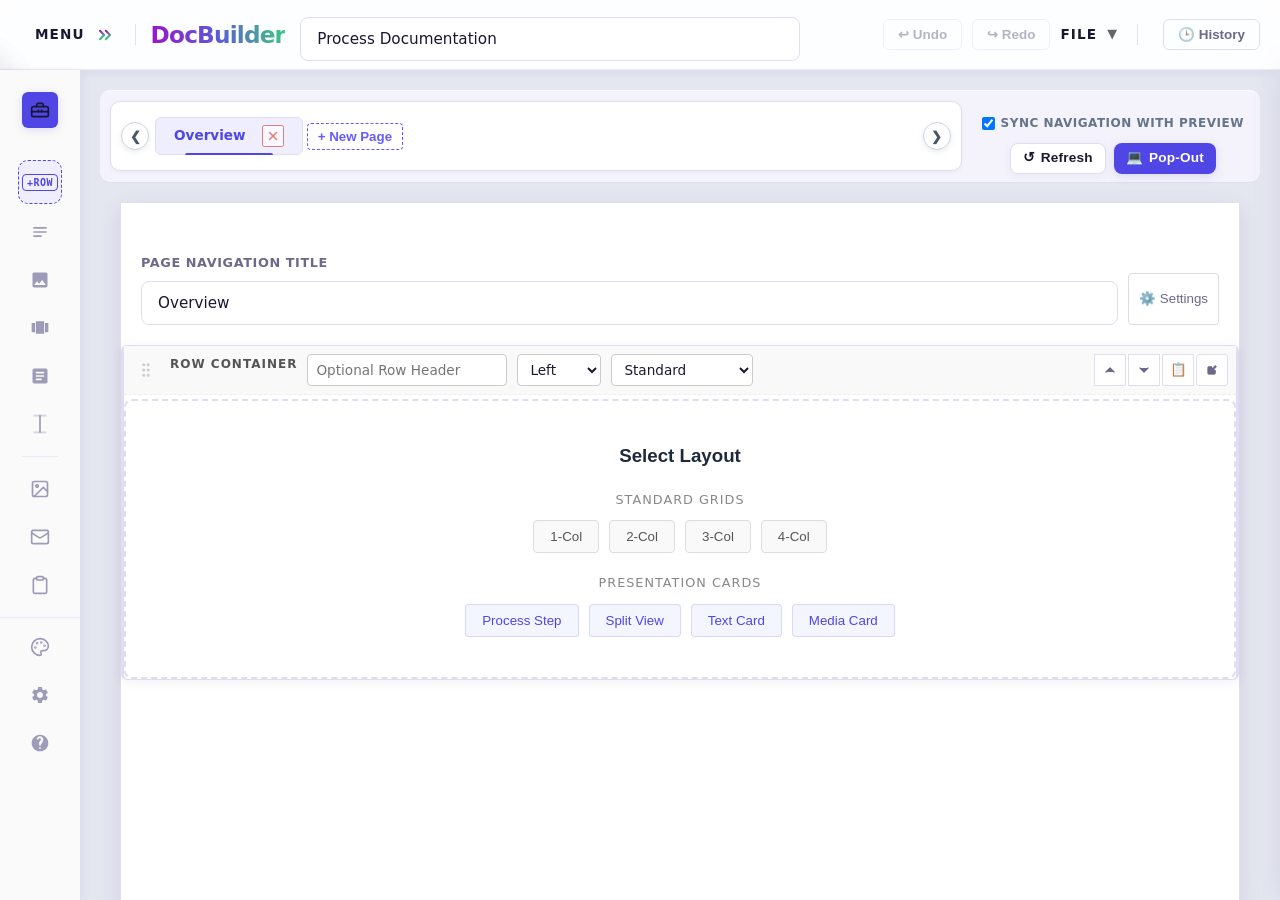
<file: index.html>
<!DOCTYPE html>
<html lang="en">

<head>
    <meta charset="UTF-8">
    <title>DocBuilder - v7.17.1</title>
    <link rel="stylesheet" href="css/congen.css">
    <style>
        /* --- Modern File Dropdown Styles --- */
        .file-menu-dropdown {
            position: relative;
            display: inline-block;
        }

        .file-dropdown-content {
            display: none;
            position: absolute;
            right: 0;
            top: 100%;
            background-color: #ffffff;
            min-width: 240px;
            z-index: 6500;
            box-shadow: 0 12px 36px rgba(0, 0, 0, 0.15), 0 0 0 1px rgba(0, 0, 0, 0.05);
            border-radius: 10px;
            padding: 8px;
            margin-top: 12px;
            font-family: 'Inter', -apple-system, sans-serif;
        }

        .file-dropdown-content::before {
            content: '';
            position: absolute;
            top: -15px;
            left: 0;
            width: 100%;
            height: 15px;
            background: transparent;
        }

        .file-menu-dropdown:hover .file-dropdown-content,
        .file-menu-dropdown:focus-within .file-dropdown-content,
        .file-dropdown-content.show {
            display: flex;
            flex-direction: column;
            gap: 2px;
            animation: dropFade 0.2s cubic-bezier(0.16, 1, 0.3, 1) forwards;
        }

        .file-dropdown-content button {
            display: flex;
            align-items: center;
            gap: 12px;
            width: 100%;
            padding: 12px 16px;
            background: transparent;
            border: none;
            border-radius: 6px;
            text-align: left;
            font-size: 0.9rem;
            font-weight: 500;
            color: #334155;
            cursor: pointer;
            transition: all 0.15s ease;
        }

        .file-dropdown-content button:hover {
            background-color: #f1f5f9;
            color: var(--brand, #4f46e5);
            transform: translateX(2px);
        }

        .file-dropdown-content hr {
            margin: 6px 0;
            border: none;
            border-top: 1px solid #e2e8f0;
        }

        .file-dropdown-content button.danger-item {
            color: #ef4444;
        }

        .file-dropdown-content button.danger-item:hover {
            background-color: #fef2f2;
            color: #dc2626;
        }

        @keyframes dropFade {
            from {
                opacity: 0;
                transform: translateY(-10px);
            }

            to {
                opacity: 1;
                transform: translateY(0);
            }
        }

        .help-modal-button-container {
            display: flex;
            justify-content: space-between;
            align-items: center;
            gap: 15px;
            width: 100%;
            margin-top: 20px;
        }
    </style>

    <link rel="manifest" href="manifest.json">
    <meta name="theme-color" content="#2a14b4">

    <script>
        if ('serviceWorker' in navigator) {
            window.addEventListener('load', () => {
                navigator.serviceWorker.register('./sw.js')
                    .then(registration => {
                        console.log('DocBuilder ServiceWorker registered with scope:', registration.scope);
                    })
                    .catch(error => {
                        console.error('ServiceWorker registration failed:', error);
                    });
            });
        }
    </script>
</head>

<body>

    <div id="settingsOverlay" class="settings-overlay" onclick="toggleSettingsDrawer()"></div>
    <div id="settingsDrawer" class="settings-drawer">
        <div class="drawer-header">
            <span class="drawer-title">Workspace Settings</span>
            <button class="drawer-close" onclick="toggleSettingsDrawer()">×</button>
        </div>
        <div class="drawer-body"></div>
    </div>

    <div class="app-layout">
        <!-- LEFT SIDEBAR (3-Zone Architecture: Build, Libraries & Tray, Design & System) -->
        <aside class="left-sidebar">

            <div class="sidebar-toolbox">
                <div class="toolbox-header">
                    <div class="toolbox-icon-box">
                        <svg viewBox="0 0 24 24" width="20" height="20" fill="none" stroke="currentColor"
                            stroke-width="2" stroke-linecap="round" stroke-linejoin="round">
                            <path d="M16 8V6a2 2 0 0 0-2-2h-4a2 2 0 0 0-2 2v2" />
                            <rect x="2" y="8" width="20" height="12" rx="2" ry="2" />
                            <path d="M2 14h20" />
                            <path d="M10 12v2" />
                            <path d="M14 12v2" />
                        </svg>
                    </div>
                    <div class="toolbox-title-wrapper">
                        <span class="toolbox-title">WORKSPACE</span>
                        <span class="toolbox-subtitle">Build &amp; Manage</span>
                    </div>
                </div>

                <!-- ZONE 1: BUILD (Row Container + Draggable Content Blocks) -->
                <div class="toolbox-items">
                    <div class="sidebar-section-label">Build</div>
                    <button class="toolbox-item btn-add-row"
                        onclick="window.ConGenAPI.addRow(window.ConGenState.activePageId)" title="Add Row Container (Click to insert)">
                        <span class="icon">
                            <div
                                style="font-family: monospace; font-weight: 900; letter-spacing: 0.5px; font-size: 10px; border: 1.5px solid currentColor; padding: 2px 4px; border-radius: 4px;">
                                +ROW</div>
                        </span>
                        <span class="btn-label">+ Add Row</span>
                    </button>
                    <button class="toolbox-item" draggable="true" ondragstart="window.ConGenUI.startDrag(event, 'text')"
                        title="Drag to add Text Block">
                        <span class="icon">
                            <svg viewBox="0 0 24 24" width="20" height="20" fill="currentColor">
                                <path d="M4 6h16v2H4zm0 5h16v2H4zm0 5h10v2H4z" />
                            </svg>
                        </span>
                        <span class="btn-label">Text Block</span>
                    </button>
                    <button class="toolbox-item" draggable="true"
                        ondragstart="window.ConGenUI.startDrag(event, 'image')" title="Drag to add Image Block">
                        <span class="icon">
                            <svg viewBox="0 0 24 24" width="20" height="20" fill="currentColor">
                                <path
                                    d="M21 19V5c0-1.1-.9-2-2-2H5c-1.1 0-2 .9-2 2v14c0 1.1.9 2 2 2h14c1.1 0 2-.9 2-2zM8.5 13.5l2.5 3.01L14.5 12l4.5 6H5l3.5-4.5z" />
                            </svg>
                        </span>
                        <span class="btn-label">Image Block</span>
                    </button>
                    <button class="toolbox-item" draggable="true"
                        ondragstart="window.ConGenUI.startDrag(event, 'slideshow')" title="Drag to add Slideshow Gallery">
                        <span class="icon">
                            <svg viewBox="0 0 24 24" width="20" height="20" fill="currentColor">
                                <path d="M7 19h10V4H7v15zm-5-2h4V6H2v11zM18 6v11h4V6h-4z" />
                            </svg>
                        </span>
                        <span class="btn-label">Slideshow</span>
                    </button>
                    <button class="toolbox-item" draggable="true"
                        ondragstart="window.ConGenUI.startDrag(event, 'button')" title="Drag to add Navigation Button">
                        <span class="icon">
                            <svg viewBox="0 0 24 24" width="20" height="20" fill="currentColor">
                                <path
                                    d="M19 3H5c-1.1 0-2 .9-2 2v14c0 1.1.9 2 2 2h14c1.1 0 2-.9 2-2V5c0-1.1-.9-2-2-2zm-5 14H7v-2h7v2zm3-4H7v-2h10v2zm0-4H7V7h10v2z" />
                            </svg>
                        </span>
                        <span class="btn-label">Button Link</span>
                    </button>
                    <button class="toolbox-item" draggable="true"
                        ondragstart="window.ConGenUI.startDrag(event, 'spacer')" title="Drag to add Spacer or Divider Line">
                        <span class="icon">
                            <svg viewBox="0 0 24 24" width="20" height="20" fill="none" stroke="currentColor"
                                stroke-width="2" stroke-linecap="round" stroke-linejoin="round">
                                <path d="M5 2h14" opacity="0.4" />
                                <path d="M12 2v20" />
                                <path d="M5 22h14" opacity="0.4" />
                            </svg>
                        </span>
                        <span class="btn-label">Spacer / Line</span>
                    </button>

                    <!-- ZONE 2: LIBRARIES & TRAY -->
                    <div class="sidebar-section-divider"></div>
                    <div class="sidebar-section-label">Libraries &amp; Tray</div>

                    <button id="btn-hub-assets" class="toolbox-item" onclick="window.AssetManagerUI.toggle()" title="Asset Library (Images)">
                        <span class="icon">
                            <svg viewBox="0 0 24 24" width="20" height="20" fill="none" stroke="currentColor" stroke-width="2" stroke-linecap="round" stroke-linejoin="round">
                                <rect x="3" y="3" width="18" height="18" rx="2" ry="2"></rect>
                                <circle cx="8.5" cy="8.5" r="1.5"></circle>
                                <polyline points="21 15 16 10 5 21"></polyline>
                            </svg>
                        </span>
                        <span class="btn-label">Asset Library</span>
                    </button>
                    <button id="btn-hub-email-templates" class="toolbox-item" onclick="window.EmailTemplateManagerUI.toggle()" title="Email Templates">
                        <span class="icon">
                            <svg viewBox="0 0 24 24" width="20" height="20" fill="none" stroke="currentColor" stroke-width="2" stroke-linecap="round" stroke-linejoin="round">
                                <rect width="20" height="16" x="2" y="4" rx="2"/>
                                <path d="m22 7-8.97 5.7a1.94 1.94 0 0 1-2.06 0L2 7"/>
                            </svg>
                        </span>
                        <span class="btn-label">Email Templates</span>
                    </button>
                    <button id="btn-hub-clipboard" class="toolbox-item" onclick="window.ClipboardUI.toggle()" title="Docking Tray (Clipboard)">
                        <span class="icon" style="position: relative;">
                            <svg viewBox="0 0 24 24" width="20" height="20" fill="none" stroke="currentColor" stroke-width="2" stroke-linecap="round" stroke-linejoin="round">
                                <path d="M16 4h2a2 2 0 0 1 2 2v14a2 2 0 0 1-2 2H6a2 2 0 0 1-2-2V6a2 2 0 0 1 2-2h2"></path>
                                <rect x="8" y="2" width="8" height="4" rx="1" ry="1"></rect>
                            </svg>
                            <span id="clipboard-badge"
                                style="display:none; position:absolute; top:-6px; right:-8px; background:var(--danger); color:white; font-size:10px; font-weight:bold; border-radius:50%; width:16px; height:16px; align-items:center; justify-content:center;">0</span>
                        </span>
                        <span class="btn-label">Docking Tray</span>
                    </button>
                </div>

                <!-- ZONE 3: DESIGN & SYSTEM -->
                <div class="sidebar-footer">
                    <div class="sidebar-section-label">Design &amp; System</div>
                    <button id="btn-hub-output-themes" class="sidebar-footer-btn" onclick="window.OutputThemeManagerUI.toggle()" title="Document Design (Output Theme, Layout &amp; CSS)">
                        <span class="icon">
                            <svg viewBox="0 0 24 24" width="20" height="20" fill="none" stroke="currentColor" stroke-width="2" stroke-linecap="round" stroke-linejoin="round">
                                <circle cx="13.5" cy="6.5" r=".5"></circle>
                                <circle cx="17.5" cy="10.5" r=".5"></circle>
                                <circle cx="8.5" cy="7.5" r=".5"></circle>
                                <circle cx="6.5" cy="12.5" r=".5"></circle>
                                <path d="M12 2C6.5 2 2 6.5 2 12s4.5 10 10 10c.926 0 1.648-.746 1.648-1.688 0-.437-.18-.835-.437-1.125-.29-.289-.438-.652-.438-1.125a1.64 1.64 0 0 1 1.668-1.668h1.996c3.051 0 5.555-2.503 5.555-5.554C21.965 6.012 17.461 2 12 2z"></path>
                            </svg>
                        </span>
                        <span class="btn-label">Document Design</span>
                    </button>
                    <button id="btn-hub-settings" class="sidebar-footer-btn" onclick="toggleSettingsDrawer()" title="Workspace Settings (Editor Theme &amp; Diagnostics)">
                        <span class="icon">
                            <svg viewBox="0 0 24 24" width="20" height="20" fill="currentColor">
                                <path
                                    d="M19.14,12.94c0.04-0.3,0.06-0.61,0.06-0.94c0-0.32-0.02-0.64-0.06-0.94l2.03-1.58c0.18-0.14,0.23-0.41,0.12-0.61 l-1.92-3.32c-0.12-0.22-0.37-0.29-0.59-0.22l-2.39,0.96c-0.5-0.38-1.03-0.7-1.62-0.94L14.4,2.81c-0.04-0.24-0.24-0.41-0.48-0.41 h-3.84c-0.24,0-0.43,0.17-0.47,0.41L9.25,5.35C8.66,5.59,8.12,5.92,7.63,6.29L5.24,5.33c-0.22-0.08-0.47,0-0.59,0.22L2.73,8.87 C2.62,9.08,2.66,9.34,2.86,9.48l2.03,1.58C4.84,11.36,4.8,11.69,4.8,12s0.02,0.64,0.06,0.94l-2.03,1.58 c-0.18,0.14-0.23,0.41-0.12,0.61l1.92,3.32c0.12,0.22,0.37,0.29,0.59,0.22l2.39-0.96c0.5,0.38,1.03,0.7,1.62,0.94l0.36,2.54 c0.05,0.24,0.24,0.41,0.48,0.41h3.84c0.24,0,0.43-0.17,0.47-0.41l0.36-2.54c0.59-0.24,1.13-0.56,1.62-0.94l2.39,0.96 c0.22,0.08,0.47,0,0.59-0.22l1.92-3.32c0.12-0.22,0.07-0.49-0.12-0.61L19.14,12.94z M12,15.6c-1.98,0-3.6-1.62-3.6-3.6 s1.62-3.6,3.6-3.6s3.6,1.62,3.6,3.6S13.98,15.6,12,15.6z" />
                            </svg>
                        </span>
                        <span class="btn-label">Workspace Settings</span>
                    </button>
                    <button id="btn-hub-help" class="sidebar-footer-btn" onclick="openHelpModal()" title="Help &amp; Quick Start">
                        <span class="icon">
                            <svg viewBox="0 0 24 24" width="20" height="20" fill="currentColor">
                                <path
                                    d="M12 2C6.48 2 2 6.48 2 12s4.48 10 10 10 10-4.48 10-10S17.52 2 12 2zm1 17h-2v-2h2v2zm2.07-7.75l-.9.92C13.45 12.9 13 13.5 13 15h-2v-3.5c0-.55.22-1.05.59-1.42l1.2-1.2c.3-.3.49-.7.49-1.12 0-.88-.72-1.6-1.6-1.6s-1.6.72-1.6 1.6H8c0-2.21 1.79-4 4-4s4 1.79 4 4c0 .88-.36 1.68-.93 2.25z" />
                            </svg>
                        </span>
                        <span class="btn-label">Help &amp; Guide</span>
                    </button>
                </div>
            </div>
        </aside>

        <!-- TOP NAVBAR -->
        <nav class="top-navbar">
            <div class="nav-left">
                <div class="sidebar-header">
                    <div id="master-nav-toggle"
                        style="display:flex; align-items:center; gap:10px; cursor:pointer; padding-right:20px; margin-right:15px; border-right:1px solid var(--border-glass, rgba(0,0,0,0.1));">
                        <span class="menu-label-text">MENU</span>
                        <svg id="sidebarToggle" viewBox="0 0 24 24" width="20" height="20" fill="none"
                            stroke="url(#concordiaGrad)" stroke-width="2.5" stroke-linecap="round"
                            stroke-linejoin="round" style="transition: transform 0.3s ease;">
                            <defs>
                                <linearGradient id="concordiaGrad" x1="0%" y1="0%" x2="100%" y2="0%"
                                    gradientTransform="rotate(75)">
                                    <stop offset="0%" stop-color="#9f11c7" />
                                    <stop offset="100%" stop-color="#3dcc7d" />
                                </linearGradient>
                            </defs>
                            <polyline points="13 17 18 12 13 7"></polyline>
                            <polyline points="6 17 11 12 6 7"></polyline>
                        </svg>
                    </div>
                    <span class="brand-logo-text">DocBuilder</span>

                </div>
                <input type="text" id="docTitle" class="doc-title-input" placeholder="Documentation Title">
            </div>
            <div class="nav-right">
                <button id="btn-undo" class="btn-nav btn-ghost" onclick="window.HistoryManager.undo()"
                    title="Undo (Ctrl+Z)">↩ Undo</button>
                <button id="btn-redo" class="btn-nav btn-ghost" onclick="window.HistoryManager.redo()"
                    title="Redo (Ctrl+Y)">↪ Redo</button>
                <div id="file-menu-dropdown" class="file-menu-dropdown"
                    style="padding-right:20px; margin-right:15px; border-right:1px solid var(--border-glass, rgba(0,0,0,0.1));">
                    <div style="display:flex; align-items:center; gap:10px; cursor:pointer;"
                        onclick="document.getElementById('file-dropdown-content').classList.toggle('show')">
                        <span class="menu-label-text">File</span>
                        <span style="font-size: 0.8rem; color: #666;">▼</span>
                    </div>
                    <div id="file-dropdown-content" class="file-dropdown-content">
                        <button onclick="window.clearProgress()">📄 New Workspace</button>
                        <button onclick="window.openAndImportFile()">📂 Open / Import</button>
                        <hr>
                        <button onclick="window.saveProgress(false)">💾 Save (Sync to Storage)</button>
                        <button onclick="window.exportManual()">📤 Export Document (HTML)</button>
                        <button onclick="window.exportJSON()">📦 Backup Workspace (JSON)</button>
                    </div>
                </div>
                <button class="btn-nav btn-ghost" onclick="window.HistoryUI.toggle()" title="Version History">🕒
                    History</button>
            </div>
        </nav>

        <!-- MAIN CANVAS -->
        <main class="main-canvas">
            <div class="canvas-container">

                <!-- Utilities that existed previously, grouped at top -->





                <!-- Tabs header, Sync Toggle & Preview Actions -->
                <div class="tabs-container">
                    <div class="tabs-scroll-wrapper">
                        <button class="tab-scroll-btn tab-scroll-left" onclick="document.getElementById('tabs-header').scrollBy({ left: -200, behavior: 'smooth' });">❮</button>
                        <div class="tabs-header" id="tabs-header"
                            style="border: none; margin-bottom: 0; flex-grow: 1; overflow-x: auto; scrollbar-width: none; -ms-overflow-style: none;">
                            <!-- Tabs will be loaded dynamically here -->
                        </div>
                        <button class="tab-scroll-btn tab-scroll-right" onclick="document.getElementById('tabs-header').scrollBy({ left: 200, behavior: 'smooth' });">❯</button>
                    </div>
                    <style>
                        .tabs-header::-webkit-scrollbar {
                            display: none;
                        }

                        .tab-scroll-btn {
                            position: relative;
                            flex-shrink: 0;
                            background: #ffffff;
                            border: 1px solid #cbd5e1;
                            border-radius: 50%;
                            width: 28px;
                            height: 28px;
                            display: flex;
                            align-items: center;
                            justify-content: center;
                            cursor: pointer;
                            box-shadow: 0 2px 6px rgba(0,0,0,0.08);
                            color: #475569;
                            font-weight: bold;
                            transition: all 0.2s ease;
                            top: auto;
                            transform: none;
                        }

                        .tab-scroll-btn:hover {
                            background: var(--brand, #4338ca);
                            border-color: var(--brand, #4338ca);
                            color: #ffffff;
                            box-shadow: 0 4px 10px rgba(0,0,0,0.15);
                        }
                    </style>
                    <div class="preview-controls-wrapper" style="display: flex; flex-direction: column; align-items: center; gap: 10px; padding-right: 16px; flex-shrink: 0;">
                        <label style="display: flex; align-items: center; gap: 6px; cursor: pointer; font-size: 0.75rem; font-weight: 800; color: #64748b; text-transform: uppercase; letter-spacing: 0.5px;">
                            <input type="checkbox" id="navSyncToggle" checked style="margin: 0; cursor: pointer;">
                            SYNC NAVIGATION WITH PREVIEW
                        </label>
                        
                        <div style="display: flex; gap: 8px;">
                            <button class="btn btn-secondary" onclick="window.updatePreview()" style="display: flex; align-items: center; gap: 6px; padding: 6px 12px; font-size: 0.85rem;">
                                <span>↺</span> Refresh
                            </button>
                            <button class="btn btn-primary" onclick="window.openPopoutPreview()" style="display: flex; align-items: center; gap: 6px; padding: 6px 12px; font-size: 0.85rem;">
                                <span>💻</span> Pop-Out
                            </button>
                        </div>
                    </div>
                </div>

                <!-- Main Content Pages -->
                <div id="pages-container"></div>

                <!-- Preview Frame Container -->
                <div class="preview-container">
                    <div class="preview-header">
                        <h2 style="margin: 0; color: #666;">Live Preview</h2>
                    </div>
                    <iframe id="previewFrame" title="Live Preview"></iframe>
                </div>
            </div>
        </main>
    </div>

    <!-- Help Modal -->
    <div id="helpModal" class="bug-modal-overlay" style="display: none;">
        <div class="bug-modal-content" style="max-width: 640px;">
            <h2 style="margin-top: 0; color: #1e293b;">DocBuilder Quick Start Guide</h2>
            <ul style="color: #334155; line-height: 1.65; padding-left: 20px; font-size: 0.93rem;">
                <li style="margin-bottom: 8px;"><strong>1. Build Pages &amp; Rows:</strong> Click <code>+ New Page</code> in the top tab bar to add sections, and click <code>+ Add Row</code> in the left <strong>Build</strong> menu to insert a 12-column grid container. Use a row's <code>⚙️</code> button to adjust column layouts and vertical spacing.</li>
                <li style="margin-bottom: 8px;"><strong>2. Drag Content Blocks:</strong> Drag <strong>Text</strong>, <strong>Image</strong>, <strong>Slideshow</strong>, <strong>Button Link</strong>, or <strong>Spacer / Line</strong> blocks from the <strong>Build</strong> zone into any row slot. Blocks displaced during column layout changes are automatically saved to the <strong>Docking Tray</strong>.</li>
                <li style="margin-bottom: 8px;"><strong>3. Manage Libraries:</strong> Use <strong>Asset Library</strong> to manage deduplicated project images and <strong>Email Templates</strong> to build interactive <code>mailto:</code> cards.</li>
                <li style="margin-bottom: 8px;"><strong>4. Document Design &amp; Export:</strong> Open <strong>Document Design</strong> to switch between Standard Document and 16:9 Presentation Deck modes, choose Left Sidebar or Bottom Floating Dock navigation, customize typography/colors/CSS, and export via <strong>File → Export Document (HTML)</strong>.</li>
            </ul>
            <div style="background: #f0f4f8; border-left: 4px solid var(--brand, #4f46e5); padding: 14px 16px; margin: 18px 0; border-radius: 0 6px 6px 0;">
                <strong style="color: #1e293b;">💡 Need Diagnostics or Test Data?</strong><br>
                <span style="font-size: 0.88em; color: #475569;">Open <strong>Workspace Settings (⚙️) → Developer &amp; Diagnostics</strong> to load the Master Test Document or run storage maintenance.</span>
            </div>
            <div class="help-modal-button-container">
                <div style="display: flex; gap: 10px;">
                    <button id="btn-report-bug" class="btn btn-bug-report" onclick="closeHelpModal(); openBugModal();"
                        style="padding: 10px 20px; margin: 0;">🐞 Report a Bug</button>
                </div>
                <button class="btn btn-save" onclick="closeHelpModal()">Close Guide</button>
            </div>
        </div>
    </div>

    <!-- Bug Report Modal -->
    <div id="bugModal" class="bug-modal-overlay" style="display: none;">
        <div class="bug-modal-content">
            <div id="bug-step-1">
                <h2 style="margin-top: 0; color: #2c3e50;">Report a Bug</h2>
                <p style="color: #666; font-size: 0.9rem;">Please describe the issue you encountered.</p>
                <div style="margin-bottom: 15px;">
                    <label style="display: block; font-weight: bold; margin-bottom: 5px;">Bug Title:</label>
                    <input type="text" id="bugTitle"
                        style="width: 100%; padding: 8px; border: 1px solid #ccc; border-radius: 4px;"
                        placeholder="Short summary of the issue">
                </div>
                <div style="margin-bottom: 15px;">
                    <label style="display: block; font-weight: bold; margin-bottom: 5px;">Description:</label>
                    <textarea id="bugDescription"
                        style="width: 100%; padding: 8px; border: 1px solid #ccc; border-radius: 4px; min-height: 80px;"
                        placeholder="Detailed explanation..."></textarea>
                </div>
                <div style="margin-bottom: 15px;">
                    <label style="display: block; font-weight: bold; margin-bottom: 5px;">Steps to Reproduce:</label>
                    <textarea id="bugSteps"
                        style="width: 100%; padding: 8px; border: 1px solid #ccc; border-radius: 4px; min-height: 80px;"
                        placeholder="1. Go to...\n2. Click on..."></textarea>
                </div>
                <div style="display: flex; justify-content: flex-end; gap: 10px;">
                    <button class="btn" onclick="closeBugModal()" style="background: #95a5a6;">Cancel</button>
                    <button class="btn" onclick="handleBugSubmit()" style="background: #e74c3c; color: white;">Submit
                        Report</button>
                </div>
            </div>
            <div id="bug-step-2" style="display: none; text-align: center;">
                <h2 style="margin-top: 0; color: #27ae60;">Report Generated!</h2>
                <p style="color: #666; font-size: 1rem; margin-bottom: 20px;">Your bug report has been downloaded as a
                    securely packaged <strong>.json</strong> file.</p>
                <div
                    style="background: #f8f9fa; border: 1px dashed #ccc; padding: 15px; border-radius: 6px; margin-bottom: 20px;">
                    <strong>Next Steps:</strong><br>
                    Please email the downloaded file to:<br>
                    <a href="mailto:aarontrent@aarontrent.us"
                        style="color: #3498db; font-weight: bold; font-size: 1.1em;">aarontrent@aarontrent.us</a>
                </div>
                <button class="btn btn-save" onclick="closeBugModal()" style="width: 100%;">Close</button>
            </div>
        </div>
    </div>

    <!-- Floating Row Properties Menu -->
    <div class="floating-properties-menu">
        <div class="floating-menu-header">
            <span class="floating-menu-title">BLOCK PROPERTIES</span>
            <span class="btn-close-floating">✖</span>
        </div>
        <div class="floating-menu-body">
            <div class="property-group">
                <label>COLUMN SPAN</label>
                <div class="grid-presets">
                    <!-- 1 Block (Full Width: 12) -->
                    <button class="preset-btn active" data-preset="12" title="1 Block (Full Width)">
                        <div style="width: 100%;"></div>
                    </button>
                    <!-- 2 Blocks (Even: 6/6) -->
                    <button class="preset-btn" data-preset="6" title="2 Blocks (Half Width)">
                        <div style="width: 50%;"></div>
                        <div style="width: 50%;"></div>
                    </button>
                    <!-- 2 Blocks (Asymmetric: 4/8) -->
                    <button class="preset-btn" data-preset="4-8" title="2 Blocks (33% / 66%)">
                        <div style="width: 33.33%;"></div>
                        <div style="width: 66.66%;"></div>
                    </button>
                    <!-- 2 Blocks (Asymmetric: 8/4) -->
                    <button class="preset-btn" data-preset="8-4" title="2 Blocks (66% / 33%)">
                        <div style="width: 66.66%;"></div>
                        <div style="width: 33.33%;"></div>
                    </button>
                    <!-- 3 Blocks (Even: 4/4/4) -->
                    <button class="preset-btn" data-preset="4" title="3 Blocks (Thirds)">
                        <div style="width: 33.33%;"></div>
                        <div style="width: 33.33%;"></div>
                        <div style="width: 33.33%;"></div>
                    </button>
                    <!-- 4 Blocks (Even: 3/3/3/3) -->
                    <button class="preset-btn" data-preset="3" title="4 Blocks (Quarters)">
                        <div style="width: 25%;"></div>
                        <div style="width: 25%;"></div>
                        <div style="width: 25%;"></div>
                        <div style="width: 25%;"></div>
                    </button>
                </div>
            </div>
            <div class="custom-grid-wrapper" style="margin-top: 15px; border-top: 1px dashed #ccc; padding-top: 15px;">
                <div class="advanced-grid-toggle"
                    style="display: flex; justify-content: space-between; align-items: center; cursor: pointer;">
                    <label style="margin: 0; cursor: pointer; color: #666;">ADVANCED LAYOUT</label>
                    <span class="toggle-icon" style="color: #666; font-size: 0.8rem;">▼</span>
                </div>
                <div class="advanced-grid-content" style="display: none; margin-top: 10px;">
                    <p style="font-size: 0.75rem; color: #999; margin-top: 0; margin-bottom: 8px;">Enter column widths
                        (Must total 12). E.g., "1, 3, 1, 1, 1, 4, 1"</p>
                    <div style="display: flex; gap: 5px;">
                        <input type="text" class="custom-grid-input" placeholder="e.g. 1, 3, 8"
                            style="flex: 1; padding: 6px; border: 1px solid #ccc; border-radius: 4px; font-family: monospace;">
                        <button class="btn-apply-custom-grid"
                            style="background: var(--brand, #635bff); color: white; padding: 6px 12px; border: none; border-radius: 4px; cursor: pointer; font-weight: bold;">Apply</button>
                    </div>
                </div>
            </div>
            <div class="property-group" style="margin-top: 20px;">
                <label>VERTICAL SPACING</label>
                <div class="spacing-slider-wrapper">
                    <span class="slider-label">S</span>
                    <input type="range" class="vertical-spacing-slider" min="0" max="100" value="50">
                    <span class="slider-label">XL</span>
                </div>
            </div>
        </div>
        <div class="floating-menu-footer">
            <button class="btn-delete-row">
                <span class="icon">🗑</span> DELETE BLOCK
            </button>
        </div>
    </div>

    <!-- Rich Text Link Modal -->
    <dialog id="congen-link-modal-overlay" class="modal-overlay">
        <div class="link-modal-card">
            <h3 class="link-modal-title">Insert Hyperlink</h3>

            <div class="link-modal-group">
                <label for="link-modal-text">Display Text</label>
                <input type="text" id="link-modal-text" placeholder="e.g. Visit Documentation" autocomplete="off">
            </div>

            <div class="link-modal-group">
                <label>Link Type</label>
                <div style="display: flex; gap: 15px; margin-top: 5px; margin-bottom: 5px; flex-wrap: wrap;">
                    <label
                        style="margin:0; font-size:0.85rem; text-transform:none; color:#1e293b; display:flex; align-items:center; gap:5px; cursor:pointer; font-weight: 500;">
                        <input type="radio" name="link_modal_type" value="internal" checked> Internal Page
                    </label>
                    <label
                        style="margin:0; font-size:0.85rem; text-transform:none; color:#1e293b; display:flex; align-items:center; gap:5px; cursor:pointer; font-weight: 500;">
                        <input type="radio" name="link_modal_type" value="external"> External URL
                    </label>
                    <label
                        style="margin:0; font-size:0.85rem; text-transform:none; color:#1e293b; display:flex; align-items:center; gap:5px; cursor:pointer; font-weight: 500;">
                        <input type="radio" name="link_modal_type" value="email-template"> Email Template
                    </label>
                </div>
            </div>

            <div class="link-modal-group" id="link-modal-internal-group">
                <label for="link-modal-page-select">Select Target Page</label>
                <select id="link-modal-page-select"
                    style="width: 100%; padding: 10px 12px; border: 1px solid #cbd5e1; border-radius: 6px; font-size: 0.95rem; color: #1e293b; background: white; outline: none; transition: all 0.2s; box-sizing: border-box;"></select>
            </div>

            <div class="link-modal-group" id="link-modal-external-group" style="display: none;">
                <label for="link-modal-url">External URL</label>
                <input type="text" id="link-modal-url" placeholder="e.g. https://google.com" autocomplete="off">
            </div>

            <div class="link-modal-group" id="link-modal-email-group" style="display: none;">
                <label for="link-modal-email-select">Select Email Template</label>
                <select id="link-modal-email-select"
                    style="width: 100%; padding: 10px 12px; border: 1px solid #cbd5e1; border-radius: 6px; font-size: 0.95rem; color: #1e293b; background: white; outline: none; transition: all 0.2s; box-sizing: border-box;"></select>
                <div style="font-size: 0.72rem; color: #64748b; margin-top: 5px;">Inserts a trigger anchor that will compile the selected template at runtime.</div>
            </div>

            <div class="link-modal-actions">
                <button type="button" class="btn-cancel" id="btn-cancel-link">Cancel</button>
                <button type="button" class="btn-insert" id="btn-insert-link">Insert</button>
            </div>
        </div>
    </dialog>

    <div id="clipboardOverlay" class="settings-overlay" onclick="window.ClipboardUI.toggle()"></div>
    <div id="clipboardDrawer" class="settings-drawer" style="z-index: 5550;">
        <div class="drawer-header">
            <span class="drawer-title">Docking Tray</span>
            <button class="drawer-close" onclick="window.ClipboardUI.toggle()">×</button>
        </div>
        <div class="drawer-body" id="clipboard-drawer-body" style="background: #eef2f5;"></div>
    </div>

    <div id="historyOverlay" class="settings-overlay" onclick="window.HistoryUI.toggle()"></div>
    <div id="historyDrawer" class="history-drawer">
        <div class="drawer-header">
            <span class="drawer-title">Version History</span>
            <button class="drawer-close" onclick="window.HistoryUI.toggle()">×</button>
        </div>
        <div class="drawer-body" id="history-drawer-body"></div>
    </div>

    <script src="js/congen-storage.js"></script>
    <script src="js/congen-core.js"></script>
    <script src="js/congen-renderer.js"></script>
    <script src="js/congen-omni.js"></script>
    <script src="js/congen-ui.js"></script>
    <script src="js/congen-export.js"></script>
    <script src="js/congen.js"></script>
    <script src="js/congen-bug-report.js"></script>
</body>

</html>
</file>
<file: css/congen.css>
:root {
    /* Brand */
    --brand: #5b5bd6;
    --brand-primary: #6366f1;
    --brand-hover: #4f46e5;
    --brand-light: #eeeeff;
    --brand-glow: rgba(91, 91, 214, 0.18);

    /* Accent */
    --accent: #c4d4fc;

    /* Backgrounds */
    --bg: #ecedf5;
    --canvas-bg: #e4e6f0;
    --tabs-bg: #f4f3fb;
    --sidebar-bg: #fafafa;
    --navbar-bg: rgba(255, 255, 255, 0.94);
    --drawer-bg: #f5f3fc;
    --surface: #ffffff;

    /* Text */
    --text-primary: #1a1730;
    --text-secondary: #6c698a;
    --text-muted: #9e9bb8;

    /* Borders */
    --border-color: #e0ddf0;
    --border-subtle: #ece9f8;

    /* State */
    --danger: #e03131;
    --danger-light: #fff0f0;
    --success: #2f9e44;

    /* Shadows */
    --shadow-xs: 0 1px 4px rgba(30, 20, 80, 0.05);
    --shadow-sm: 0 2px 12px rgba(30, 20, 80, 0.06);
    --shadow-md: 0 6px 24px rgba(30, 20, 80, 0.09);
    --shadow-lg: 0 14px 44px rgba(30, 20, 80, 0.14);

    /* Radius */
    --radius-sm: 6px;
    --radius-md: 10px;
    --radius-lg: 14px;
    --radius-xl: 18px;

    /* Transitions */
    --transition-fast: 0.15s cubic-bezier(0.4, 0, 0.2, 1);
    --transition-base: 0.25s cubic-bezier(0.4, 0, 0.2, 1);
    --transition-slow: 0.4s cubic-bezier(0.4, 0, 0.2, 1);
}

/* --- Theme Overrides --- */
[data-theme="dark"] {
    --bg: #15142a;
    --canvas-bg: #110f26;
    --tabs-bg: #1c1b33;
    --sidebar-bg: #100f28;
    --navbar-bg: rgba(16, 15, 40, 0.95);
    --drawer-bg: #1a1932;
    --surface: #1c1b33;
    --text-primary: #eeeeff;
    --text-secondary: #9d9ab8;
    --text-muted: #6b6889;
    --border-color: #2b2848;
    --border-subtle: #222040;
    --brand-light: #2b2848;
    --shadow-sm: 0 2px 12px rgba(0, 0, 0, 0.2);
    --shadow-md: 0 6px 24px rgba(0, 0, 0, 0.28);
    --shadow-lg: 0 14px 44px rgba(0, 0, 0, 0.4);
}

[data-theme="midnight"] {
    --bg: #000000;
    --canvas-bg: #04040a;
    --tabs-bg: #08080f;
    --sidebar-bg: #050508;
    --navbar-bg: rgba(5, 5, 8, 0.98);
    --drawer-bg: #08080f;
    --surface: #0d0d18;
    --text-primary: #f0f0ff;
    --text-secondary: #8888aa;
    --text-muted: #555566;
    --border-color: #16162a;
    --border-subtle: #0f0f1e;
    --brand-light: #16162a;
    --shadow-sm: 0 2px 12px rgba(0, 0, 0, 0.4);
    --shadow-md: 0 6px 24px rgba(0, 0, 0, 0.5);
    --shadow-lg: 0 14px 44px rgba(0, 0, 0, 0.65);
}

/* System Auto Mode */
@media (prefers-color-scheme: dark) {
    [data-theme="system"] {
        --bg: #15142a;
        --canvas-bg: #110f26;
        --tabs-bg: #1c1b33;
        --sidebar-bg: #100f28;
        --navbar-bg: rgba(16, 15, 40, 0.95);
        --drawer-bg: #1a1932;
        --surface: #1c1b33;
        --text-primary: #eeeeff;
        --text-secondary: #9d9ab8;
        --text-muted: #6b6889;
        --border-color: #2b2848;
        --border-subtle: #222040;
        --brand-light: #2b2848;
        --shadow-sm: 0 2px 12px rgba(0, 0, 0, 0.2);
        --shadow-md: 0 6px 24px rgba(0, 0, 0, 0.28);
    }
}

/* Ensure inputs and block backgrounds adapt instead of staying hardcoded white */
.block,
.page-editor,
.block-controls-row,
.row-container {
    background: var(--sidebar-bg);
    border-color: var(--border-color);
}

/* Document paper effect for the active page editor */
.page-editor {
    background-color: #ffffff !important;
    box-shadow: 0 8px 30px rgba(0, 0, 0, 0.08);
    border: 1px solid #cbd5e1;
    border-radius: 8px;
    margin: 20px;
    padding-bottom: 20px;
    min-height: 800px;
}

input[type="text"],
input[type="number"],
select,
textarea {
    background: var(--bg);
    color: var(--text-primary);
    border-color: var(--border-color);
}

body {
    font-family: system-ui, -apple-system, BlinkMacSystemFont, "Segoe UI Variable", "Segoe UI", Roboto, Helvetica, Arial, sans-serif;
    font-feature-settings: "kern" 1, "liga" 1, "calt" 1;
    background: var(--bg);
    margin: 0;
    padding: 0;
    color: var(--text-primary);
    line-height: 1.6;
    overflow: hidden;
    -webkit-font-smoothing: antialiased;
    -moz-osx-font-smoothing: grayscale;
    text-rendering: optimizeLegibility;
}

/* --- Macro Grid Shell --- */
.app-layout {
    display: grid;
    grid-template-columns: 80px 1fr;
    grid-template-rows: 70px 1fr;
    height: 100vh;
    width: 100vw;
    transition: grid-template-columns 0.3s ease;
    overflow: hidden;
}



/* --- Left Sidebar --- */
.left-sidebar {
    grid-column: 1;
    grid-row: 2;
    width: 80px;
    background: var(--sidebar-bg);
    border-right: 1px solid var(--border-color);
    display: flex;
    flex-direction: column;
    z-index: 5600;
    min-height: 0;
    position: relative;
    transition: width var(--transition-base), box-shadow var(--transition-base);
    box-shadow: var(--shadow-sm);
}

.app-layout.sidebar-expanded .left-sidebar {
    width: 240px;
    box-shadow: 4px 0 32px rgba(30, 20, 80, 0.12);
}

.sidebar-header {
    height: 70px;
    display: flex;
    align-items: center;
    justify-content: space-between;
    padding: 0 15px;
}

.sidebar-header img {
    max-height: 40px;
    width: auto;
    transition: all 0.3s ease;
}

.sidebar-toggle {
    background: none;
    border: none;
    cursor: pointer;
    color: var(--text-secondary);
    padding: 5px;
    display: flex;
    align-items: center;
    justify-content: center;
    transition: transform 0.3s ease;
}

.sidebar-toggle:hover {
    color: var(--brand);
}

.menu-label-text {
    font-weight: 850;
    font-size: 0.85rem;
    letter-spacing: 0.08em;
    text-transform: uppercase;
    color: var(--text-primary);
}

.brand-logo-text {
    font-family: system-ui, -apple-system, BlinkMacSystemFont, "Segoe UI Variable", "Segoe UI", sans-serif;
    font-weight: 900;
    font-size: 1.45rem;
    letter-spacing: -0.035em;
    text-transform: none;
    background: linear-gradient(80deg, #9b14c8 0%, #5b5bd6 50%, #3dcc7d 100%);
    -webkit-background-clip: text;
    background-clip: text;
    -webkit-text-fill-color: transparent;
}

.brand-text {
    font-size: 1.2rem;
    font-weight: 700;
    color: var(--brand);
    letter-spacing: -0.5px;
    display: none;
}

/* Toolbox */
.sidebar-toolbox {
    flex: 1;
    padding: 10px 0;
    display: flex;
    flex-direction: column;
    align-items: center;
    gap: 10px;
    overflow-y: auto;
}

.toolbox-header {
    display: flex;
    align-items: center;
    justify-content: center;
    margin-bottom: 10px;
    height: 60px;
    min-height: 60px;
    box-sizing: border-box;
}

.app-layout.sidebar-expanded .toolbox-header {
    flex-direction: row;
    align-items: center;
    justify-content: flex-start;
    padding-left: 20px;
    gap: 12px;
}

.toolbox-icon-box {
    background: linear-gradient(135deg, var(--brand), var(--brand-hover));
    border-radius: var(--radius-sm);
    width: 36px;
    height: 36px;
    display: flex;
    align-items: center;
    justify-content: center;
    box-shadow: 0 2px 8px var(--brand-glow);
}

.toolbox-title-wrapper {
    display: flex;
    flex-direction: column;
    opacity: 0;
    pointer-events: none;
    transition: opacity var(--transition-base);
    width: 0;
    overflow: hidden;
}

.sidebar-expanded .toolbox-title-wrapper {
    opacity: 1;
    pointer-events: auto;
    width: auto;
    margin-left: 10px;
    text-align: left;
}

.sidebar-section-divider {
    width: 36px;
    height: 1px;
    background: var(--border-subtle);
    margin: 6px auto;
    flex-shrink: 0;
    transition: width var(--transition-base);
}

.app-layout.sidebar-expanded .sidebar-section-divider {
    width: calc(100% - 36px);
    margin: 8px auto 4px auto;
}

.sidebar-section-label {
    display: none;
    font-size: 0.68rem;
    font-weight: 800;
    letter-spacing: 0.08em;
    text-transform: uppercase;
    color: var(--text-muted);
    width: calc(100% - 36px);
    margin: 4px auto 2px auto;
    padding-left: 4px;
    text-align: left;
    user-select: none;
}

.app-layout.sidebar-expanded .sidebar-section-label {
    display: block;
}

.toolbox-item.btn-add-row {
    background: var(--brand-light);
    color: var(--brand);
    border: 1px dashed var(--brand);
    margin-bottom: 2px;
}

.toolbox-item.btn-add-row .icon {
    color: var(--brand);
}

.toolbox-item.btn-add-row:hover {
    background: var(--brand);
    color: #ffffff;
}

.toolbox-item.btn-add-row:hover .icon {
    color: #ffffff;
}

.toolbox-items {
    display: flex;
    flex-direction: column;
    align-items: center;
    gap: 4px;
    width: 100%;
}

.toolbox-item {
    display: flex;
    align-items: center;
    justify-content: center;
    width: 44px;
    height: 44px;
    min-height: 44px;
    box-sizing: border-box;
    padding: 0;
    background: transparent;
    border: none;
    border-radius: var(--radius-md);
    cursor: pointer;
    color: var(--text-muted);
    transition: all var(--transition-fast);
    position: relative;
}

.toolbox-item .btn-label {
    display: none;
}

.toolbox-item .icon {
    font-size: 1.15rem;
    color: var(--text-muted);
    display: flex;
    align-items: center;
    justify-content: center;
    transition: color var(--transition-fast), transform var(--transition-fast);
}

.toolbox-item:hover {
    background: var(--brand-light);
    color: var(--brand);
}

.toolbox-item:hover .icon {
    color: var(--brand);
    transform: scale(1.1);
}

.toolbox-btn-primary {
    background: #ebe8ff;
    color: var(--brand);
    border: none;
    padding: 12px;
    border-radius: 6px;
    font-weight: 700;
    font-size: 0.8rem;
    cursor: pointer;
    transition: all 0.2s;
    letter-spacing: 1px;
    width: calc(100% - 10px);
    margin-left: 5px;
    margin-bottom: 20px;
}

.toolbox-btn-primary:hover {
    background: var(--brand);
    color: white;
}

.sidebar-footer {
    padding: 8px 0;
    border-top: 1px solid var(--border-subtle);
    display: flex;
    flex-direction: column;
    align-items: center;
    gap: 4px;
    width: 100%;
}

.sidebar-footer-btn {
    display: flex;
    align-items: center;
    justify-content: center;
    width: 44px;
    height: 44px;
    min-height: 44px;
    box-sizing: border-box;
    padding: 0;
    background: transparent;
    border-radius: var(--radius-md);
    border: none;
    color: var(--text-muted);
    cursor: pointer;
    transition: all var(--transition-fast);
    overflow: hidden;
}

.app-layout.sidebar-expanded .toolbox-item {
    width: calc(100% - 30px);
    justify-content: flex-start;
    padding: 0 15px;
    gap: 12px;
    margin: 0 auto;
}

.app-layout.sidebar-expanded .toolbox-item span {
    white-space: nowrap;
    overflow: hidden;
    text-overflow: ellipsis;
}

.app-layout.sidebar-expanded .sidebar-footer-btn {
    width: calc(100% - 40px);
    justify-content: flex-start;
    padding-left: 15px;
    margin: 0 auto;
}

/* Expanded Label State */
.app-layout.sidebar-expanded .toolbox-item .btn-label,
.app-layout.sidebar-expanded .sidebar-footer-btn .btn-label {
    display: inline-block;
    white-space: nowrap;
    overflow: hidden;
    text-overflow: ellipsis;
    margin-left: 10px;
    font-size: 0.85rem;
    font-weight: 600;
}

.sidebar-footer-btn .btn-label {
    display: none;
    white-space: nowrap;
    margin-left: 0;
    font-size: 0.85rem;
    font-weight: 500;
}

.sidebar-footer-btn:hover {
    color: var(--brand);
    background: var(--brand-light);
}

/* --- Top Navbar --- */
.top-navbar {
    grid-column: 1 / 3;
    grid-row: 1;
    background: var(--navbar-bg);
    backdrop-filter: blur(16px) saturate(180%);
    -webkit-backdrop-filter: blur(16px) saturate(180%);
    border-bottom: 1px solid var(--border-subtle);
    box-shadow: 0 1px 0 var(--border-color), var(--shadow-sm);
    display: flex;
    align-items: center;
    justify-content: space-between;
    padding: 0 20px;
    z-index: 5000;
}

.top-navbar,
.top-navbar * {
    box-sizing: border-box;
}

.nav-left {
    flex: 1;
    display: flex;
    align-items: center;
}

.doc-title-input {
    font-size: 0.94rem;
    color: var(--text-primary);
    border: 1px solid transparent;
    background: transparent;
    width: 100%;
    max-width: 500px;
    padding: 7px 12px;
    outline: none;
    font-weight: 500;
    border-radius: var(--radius-sm);
    transition: background var(--transition-fast), border-color var(--transition-fast), box-shadow var(--transition-fast);
}

.doc-title-input:hover {
    background: var(--border-subtle);
}

.doc-title-input:focus {
    background: var(--border-subtle);
    border-color: var(--brand);
    box-shadow: 0 0 0 3px var(--brand-glow);
}

.nav-right {
    display: flex;
    align-items: center;
    gap: 10px;
}

.btn-nav {
    padding: 7px 14px;
    font-size: 0.84rem;
    font-weight: 600;
    border-radius: var(--radius-sm);
    cursor: pointer;
    transition: all var(--transition-fast);
    border: none;
}

.btn-nav.btn-ghost {
    background: transparent;
    color: var(--text-secondary);
}

.btn-nav.btn-ghost:hover {
    color: var(--text-primary);
    background: var(--bg);
}

.btn-nav.btn-export,
.btn-nav.btn-save {
    background: linear-gradient(rgba(0, 0, 0, 0.1), rgba(0, 0, 0, 0.1)), var(--brand);
    color: var(--brand-contrast-text, #ffffff);
    border: none;
}

.btn-nav.btn-export:hover,
.btn-nav.btn-save:hover {
    background: linear-gradient(rgba(0, 0, 0, 0.15), rgba(0, 0, 0, 0.15)), var(--brand);
    filter: none;
}

.btn-nav.btn-export {
    margin: 0;
}

.avatar {
    margin-left: 10px;
}

.avatar img {
    border-radius: 50%;
    width: 35px;
    height: 35px;
    display: block;
}

/* --- Main Canvas --- */
.main-canvas {
    grid-column: 2;
    grid-row: 2;
    overflow-y: auto;
    padding: 20px 0;
    background: var(--canvas-bg, var(--bg));
    color: var(--text-primary);
    min-height: 0;
    scrollbar-width: thin;
    scrollbar-color: var(--border-color) transparent;
}

.main-canvas::-webkit-scrollbar {
    width: 5px;
}

.main-canvas::-webkit-scrollbar-track {
    background: transparent;
}

.main-canvas::-webkit-scrollbar-thumb {
    background: var(--border-color);
    border-radius: 10px;
}

.main-canvas::-webkit-scrollbar-thumb:hover {
    background: var(--text-muted);
}

.canvas-container {
    max-width: 1400px;
    margin: 0 auto;
    padding: 0 20px;
}

/* Override existing block aesthetics for this phase */
.block {
    background: var(--surface);
    border: 1px solid var(--border-color);
    border-radius: var(--radius-lg);
    position: relative;
    box-shadow: var(--shadow-sm);
    transition: box-shadow var(--transition-fast);
}

.block:hover {
    box-shadow: var(--shadow-md);
}

.block-section-wrapper {
    border-left: 3px solid var(--brand) !important;
    border-right: 1px solid var(--border-color) !important;
}

.block-row-wrapper {
    border-left: 3px solid var(--border-color);
    border-right: 3px solid var(--border-color);
    border-radius: var(--radius-sm);
    transition: border-color var(--transition-fast);
}

.block-row-wrapper:hover {
    border-color: var(--text-muted);
}

.block-controls-row {
    background: transparent;
    border-bottom: none;
    padding: 12px 15px;
}

/* Hide some legacy items that conflict visually but may exist in DOM */
.container {
    padding: 0 !important;
    max-width: none !important;
    margin: 0 !important;
    background: transparent !important;
    box-shadow: none !important;
}

.header-title-container {
    display: none !important;
}

.instructions {
    display: none !important;
}

/* NEW: TAB STYLES */
.tabs-container {
    position: sticky;
    top: -20px;
    z-index: 100;
    background: var(--tabs-bg);
    backdrop-filter: blur(12px);
    -webkit-backdrop-filter: blur(12px);
    padding: 8px 0;
    display: flex;
    align-items: center;
    justify-content: space-between;
    margin-bottom: 10px;
    border-top: 1px solid rgba(255, 255, 255, 0.6);
    border-bottom: 1px solid var(--border-color);
    border-radius: var(--radius-md);
}

.tabs-scroll-wrapper {
    background: var(--surface);
    border: 1px solid var(--border-color);
    border-radius: var(--radius-md);
    padding: 5px 10px;
    box-shadow: var(--shadow-xs);
    flex: 1;
    margin-right: 20px;
    margin-left: 10px;
    display: flex;
    align-items: center;
    gap: 6px;
    min-width: 0;
}

.tabs-header {
    flex: 1;
    min-width: 0;
    display: flex;
    align-items: center;
    flex-wrap: nowrap;
    overflow-x: auto;
    scrollbar-width: none;
    gap: 4px;
    background: transparent;
    color: var(--text-primary);
}

.tabs-header::-webkit-scrollbar {
    display: none;
}

.page-tab {
    flex-shrink: 0;
    padding: 7px 18px;
    background: transparent;
    border: 1px solid transparent;
    border-radius: var(--radius-sm);
    cursor: pointer;
    font-weight: 600;
    font-size: 0.85rem;
    color: var(--text-secondary);
    transition: all var(--transition-fast);
    position: relative;
}

.page-tab:hover:not(.active) {
    background: var(--brand-light);
    color: var(--brand);
    border-color: var(--border-subtle);
}

.page-tab.active {
    background: var(--brand-light);
    color: var(--brand);
    border-color: var(--border-color);
    font-weight: 700;
    position: relative;
}

.page-tab.active::after {
    content: '';
    position: absolute;
    bottom: -1px;
    left: 20%;
    right: 20%;
    height: 2px;
    background: var(--brand);
    border-radius: 2px 2px 0 0;
}

.tab-btn:hover:not(.active) {
    background: var(--brand-light);
}

.tab-dragging {
    opacity: 0.5;
    background: var(--border-subtle);
    z-index: 999;
}

.btn-add-tab {
    background: transparent;
    border: 1px dashed var(--border-color);
    color: var(--text-muted);
    padding: 5px 14px;
    border-radius: var(--radius-sm);
    cursor: pointer;
    font-weight: 600;
    font-size: 0.82rem;
    margin-left: 6px;
    transition: all var(--transition-fast);
}

.btn-add-tab:hover {
    border-color: var(--brand);
    color: var(--brand);
    background: var(--brand-light);
}

.load-panel {
    background: #e8f4f8;
    border: 1px solid #bce0ee;
    padding: 15px 20px;
    border-radius: 8px;
    margin-bottom: 25px;
    display: flex;
    align-items: center;
    flex-wrap: wrap;
    gap: 15px;
}

.config-panel {
    background: #f1f3f4;
    padding: 20px;
    border-radius: 8px;
    margin-bottom: 30px;
    display: flex;
    align-items: center;
    flex-wrap: wrap;
    gap: 15px;
}

.page-editor {
    display: none;
    border: 1px solid var(--border-color);
    padding: 15px 0;
    margin-bottom: 40px;
    border-radius: 0 0 var(--radius-md) var(--radius-md);
    background: var(--surface);
    position: relative;
    box-shadow: var(--shadow-md);
    border-top: none;
}

.page-editor.active {
    display: block;
}

/* .block was defined earlier with precise left/right depths */

label {
    display: block;
    font-size: 0.8rem;
    font-weight: 700;
    color: var(--text-secondary);
    text-transform: uppercase;
    margin-top: 15px;
    letter-spacing: 0.6px;
}

input[type="text"],
textarea,
select {
    display: block;
    width: 100%;
    padding: 12px 16px;
    margin-top: 8px;
    border: 1px solid var(--border-color);
    border-radius: 8px;
    box-sizing: border-box;
    font-family: inherit;
    font-size: 0.95rem;
    background: #ffffff;
    transition: all 0.2s ease;
}

input[type="text"]:focus,
textarea:focus,
select:focus {
    outline: none;
    border-color: var(--brand);
    box-shadow: 0 0 0 3px rgba(59, 40, 204, 0.1);
}

textarea {
    resize: vertical;
    min-height: 100px;
}

#liveCssEditor {
    margin-top: 15px;
    width: 100%;
    height: 200px;
    background: #1e1e1e;
    color: #d4d4d4;
    font-family: 'Consolas', 'Monaco', 'Courier New', monospace;
    font-size: 0.85rem;
    padding: 12px;
    border: 1px solid #333;
    border-radius: 4px;
    line-height: 1.5;
    outline: none;
    resize: vertical;
    box-sizing: border-box;
    transition: border-color 0.2s;
}

#liveCssEditor:focus {
    border-color: var(--brand);
}

.btn {
    display: inline-flex;
    align-items: center;
    justify-content: center;
    gap: 8px;
    padding: 10px 20px;
    border: 1px solid transparent;
    border-radius: 8px;
    cursor: pointer;
    font-weight: 600;
    transition: all 0.2s cubic-bezier(0.4, 0, 0.2, 1);
    font-size: 0.9rem;
    letter-spacing: 0.2px;
    line-height: 1.2;
    box-shadow: 0 2px 8px rgba(40, 30, 90, 0.05);
    user-select: none;
}

.btn:hover {
    transform: translateY(-1px);
    box-shadow: 0 6px 15px rgba(40, 30, 90, 0.1);
}

.btn:active {
    transform: translateY(0);
    box-shadow: 0 1px 2px rgba(40, 30, 90, 0.05);
}

/* Variants */
.btn-primary {
    background: var(--brand);
    color: var(--brand-contrast-text, #ffffff);
    box-shadow: 0 4px 12px rgba(59, 40, 204, 0.2);
}

.btn-primary:hover {
    filter: brightness(1.1);
    box-shadow: 0 6px 16px rgba(59, 40, 204, 0.3);
}

.btn-secondary {
    background: #ffffff;
    color: var(--text-primary);
    border-color: var(--border-color);
}

.btn-secondary:hover {
    background: var(--bg);
}

.btn-danger {
    background: white;
    color: var(--danger);
    border-color: var(--danger);
}

.btn-danger:hover {
    background: #fdf2f1;
}

.btn-ghost {
    background: transparent;
    color: #666;
    border: none;
    box-shadow: none;
}

.btn-ghost:hover {
    background: rgba(0, 0, 0, 0.05);
    transform: none;
    box-shadow: none;
}

/* Sizes */
.btn-lg {
    padding: 14px 28px;
    font-size: 1rem;
    border-radius: 8px;
}

.btn-sm {
    padding: 6px 12px;
    font-size: 0.75rem;
}

.btn-xs,
.btn-micro {
    padding: 2px 6px;
    font-size: 0.65rem;
    border-radius: 4px;
}

/* Icon Button */
.icon-btn {
    width: 32px;
    height: 32px;
    padding: 0;
    display: flex;
    align-items: center;
    justify-content: center;
}

.icon-btn svg {
    width: 16px;
    height: 16px;
    fill: currentColor;
}

/* Button Group */
.btn-group {
    display: inline-flex;
    border-radius: 6px;
    overflow: hidden;
    box-shadow: 0 1px 3px rgba(0, 0, 0, 0.1);
}

.btn-group .btn {
    border-radius: 0;
    box-shadow: none;
    border-right: 1px solid rgba(0, 0, 0, 0.1);
}

.btn-group .btn:last-child {
    border-right: none;
}

/* Specific button styles (maintaining old names for compat but mapping to new logic) */
.btn-export,
.btn-save {
    background: linear-gradient(rgba(0, 0, 0, 0.1), rgba(0, 0, 0, 0.1)), var(--brand);
    color: var(--brand-contrast-text, #ffffff);
    border: none;
}

.btn-export:hover,
.btn-save:hover {
    background: linear-gradient(rgba(0, 0, 0, 0.15), rgba(0, 0, 0, 0.15)), var(--brand);
}

.btn-export {
    width: 100%;
    margin-top: 30px;
}

.btn-add-block {
    background: var(--accent);
    color: var(--brand-contrast-text, #ffffff);
}

.btn-clear {
    background: white;
    color: var(--danger);
    border: 1px solid var(--danger);
}

.remove-page {
    position: absolute;
    top: 20px;
    right: 20px;
    background: transparent;
    border: 1px solid var(--danger);
    color: var(--danger);
    padding: 6px 12px;
    border-radius: 4px;
    cursor: pointer;
    font-weight: bold;
    transition: all 0.2s ease;
}

.remove-page:hover {
    background: var(--danger);
    color: white;
}

.block-controls-row {
    display: flex;
    flex-wrap: wrap;
    /* Allows the buttons to drop to a new line if squeezed */
    justify-content: space-between;
    align-items: center;
    gap: 4px;
    position: relative;
    z-index: 10;
    /* Forces the menu to sit on top of the content area */
    background: #ffffff;
    /* Prevents text from bleeding through if it wraps */
    border-bottom: 1px solid #eee;
    padding-bottom: 4px;
    margin-bottom: 4px;
}

.move-controls {
    display: flex;
    flex-wrap: wrap;
    gap: 2px;
    background: #ffffff;
    z-index: 11;
}

.omni-placeholder {
    position: relative;
    z-index: 1;
    /* Keeps content strictly below the control headers */
    width: 100%;
    overflow-wrap: break-word;
    /* Prevents long text strings from blowing out the column */
}

.drag-handle {
    cursor: grab;
    color: #94a3b8;
    display: flex;
    align-items: center;
    padding: 4px;
    border-radius: 4px;
    transition: background 0.2s;
}

.drag-handle:hover {
    background: rgba(0, 0, 0, 0.05);
    color: #64748b;
}

.drag-handle svg {
    width: 18px;
    height: 18px;
    fill: currentColor;
}

.drag-handle:active {
    cursor: grabbing;
}

.remove-block {
    color: #94a3b8;
    cursor: pointer;
    transition: all 0.2s;
    display: flex;
    align-items: center;
    justify-content: center;
    padding: 4px;
    border-radius: 4px;
}

.remove-block:hover {
    background: #fee2e2;
    color: var(--danger);
}

.remove-block svg {
    width: 18px;
    height: 18px;
    fill: currentColor;
}

/* Secondary Actions */
.btn-preview {
    background: #f39c12;
    color: white;
    margin: 0;
}

.btn-preview:hover {
    background: #f1c40f;
}

/* Tab-bar action buttons (Refresh / Pop-Out) */
.preview-controls {
    display: inline-flex;
    align-items: center;
    gap: 12px;
    margin-left: auto;
    flex-shrink: 0;
}

.sync-toggle-label {
    font-size: 0.8rem;
    color: var(--text-secondary);
    cursor: pointer;
    display: inline-flex;
    align-items: center;
    gap: 8px;
    white-space: nowrap;
    margin: 0 !important;
    /* Force reset global label margin-top */
    text-transform: uppercase;
    font-weight: 700;
    letter-spacing: 0.5px;
    line-height: 1;
}

.sync-toggle-label input[type="checkbox"] {
    margin: 0;
    cursor: pointer;
    width: 15px;
    height: 15px;
    accent-color: var(--brand);
}

.preview-separator {
    width: 1px;
    height: 18px;
    background: var(--border-color);
    flex-shrink: 0;
}

.btn-tab-action {
    display: inline-flex;
    align-items: center;
    justify-content: center;
    gap: 6px;
    padding: 6px 14px;
    font-size: 0.8rem;
    font-weight: 700;
    border-radius: 8px;
    border: 1px solid var(--border-color);
    background: #ffffff;
    color: var(--text-secondary);
    cursor: pointer;
    transition: all 0.2s ease;
    white-space: nowrap;
    line-height: 1.2;
    height: 32px;
    /* Fixed height for consistent alignment */
    box-sizing: border-box;
}

.btn-tab-action:hover {
    background: var(--bg);
    color: var(--brand);
    border-color: var(--brand);
}

.btn-tab-action--popout {
    background: var(--brand);
    color: white;
    border-color: var(--brand);
}

.btn-tab-action--popout:hover {
    filter: brightness(1.1);
    color: white;
}

/* Preview collapse when pop-out is active */
.collapsed-preview {
    transition: max-height 0.4s ease, opacity 0.4s ease;
    max-height: 0 !important;
    opacity: 0 !important;
    overflow: hidden !important;
    pointer-events: none !important;
}

.block-select {
    padding: 10px 15px;
    border: 2px solid #ddd;
    border-radius: 6px;
    font-size: 0.95rem;
    font-weight: 500;
    font-family: inherit;
    color: #444;
    outline: none;
    transition: border-color 0.2s ease;
    cursor: pointer;
}

.block-select:focus {
    border-color: var(--accent);
}

.btn-source {
    background: #eef2f5;
    color: #444;
    border: 1px solid #d1d9e0;
    padding: 4px 12px;
    font-size: 0.75rem;
    border-radius: 4px;
    cursor: pointer;
    font-weight: bold;
    transition: all 0.2s ease;
    display: flex;
    align-items: center;
    gap: 5px;
}

.btn-source:hover,
.btn-source.active {
    background: #2c3e50;
    color: white;
    border-color: #2c3e50;
}

textarea.source-mode {
    background: #1e1e1e;
    color: #d4d4d4;
    font-family: 'Consolas', 'Courier New', monospace;
    line-height: 1.5;
    padding: 15px;
    border: 1px solid #333;
}

.spacer-preview {
    width: 100%;
    height: 60px;
    background: repeating-linear-gradient(45deg,
            #f8f9fa,
            #f8f9fa 10px,
            #eef0f2 10px,
            #eef0f2 20px);
    border: 1px dashed #ccc;
    border-radius: 6px;
    display: flex;
    align-items: center;
    justify-content: center;
    color: #999;
    font-weight: 600;
    text-transform: uppercase;
    font-size: 0.85rem;
    letter-spacing: 2px;
    flex-shrink: 0;
    /* Prevents the flex container from squishing the block */
}



.drag-handle {
    cursor: grab;
    font-size: 1.2rem;
    color: #ccc;
    padding: 0 5px;
    user-select: none;
    display: flex;
    align-items: center;
}

.drag-handle:active {
    cursor: grabbing;
}

.block.dragging {
    opacity: 0.4;
    box-shadow: 0 8px 20px rgba(0, 0, 0, 0.1);
    border-style: dashed;
}

.btn-settings {
    background: #f1f3f4;
    border: 1px solid #ddd;
    padding: 2px 10px;
    font-size: 0.8rem;
    cursor: pointer;
    border-radius: 3px;
    color: #666;
    transition: 0.2s;
    font-weight: bold;
}

.btn-settings:hover,
.btn-settings.active {
    background: var(--accent);
    color: var(--brand-contrast-text, #ffffff);
    border-color: var(--accent);
}

.header-toggle-container {
    display: flex;
    align-items: center;
    font-size: 0.8rem;
    color: #666;
    cursor: pointer;
    text-transform: uppercase;
    font-weight: bold;
    background: #fdfdfd;
    padding: 2px 8px;
    border-radius: 4px;
    border: 1px solid #eee;
    transition: all 0.2s ease;
    margin-top: 0;
}

.header-toggle-container:hover {
    background: #f1f3f4;
    border-color: #ddd;
}

.block-settings {
    display: none;
    background: #fdfdfd;
    border: 1px dashed #ccc;
    padding: 15px;
    border-radius: 6px;
    margin-top: 25px;
    margin-bottom: 15px;
}

.block-settings.active {
    display: block;
}

.img-preview {
    max-width: 100%;
    max-height: 250px;
    margin-top: 15px;
    border-radius: 6px;
    border: 1px solid #ddd;
    display: none;
    object-fit: contain;
    background: #f8f9fa;
    transition: all 0.3s ease;
}

/* NEW: Micro buttons for resets */
.btn-micro {
    padding: 2px 5px;
    background: #eee;
    border: 1px solid #ccc;
    border-radius: 3px;
    cursor: pointer;
    font-size: 0.7rem;
    color: #666;
    display: flex;
    align-items: center;
    justify-content: center;
    transition: all 0.2s;
}

.btn-micro:hover {
    background: var(--accent);
    color: var(--brand-contrast-text, #ffffff);
    border-color: var(--accent);
}

/* Device Frames for Editor Preview */
.device-frame {
    position: relative;
    display: inline-block;
    background: #333;
    border-radius: 12px;
    padding: 10px;
    box-shadow: 0 10px 30px rgba(0, 0, 0, 0.2);
    max-width: 100%;
    margin-top: 15px;
}

.device-frame img {
    border-radius: 4px !important;
    box-shadow: none !important;
    border: none !important;
    display: block;
    margin-top: 0;
}

/* Width Utility Classes v5.5.9 */
.w-100 {
    flex: 0 0 100%;
    max-width: 100%;
}

.w-75 {
    flex: 0 0 75%;
    max-width: 75%;
}

.w-66 {
    flex: 0 0 66.66%;
    max-width: 66.66%;
}

.w-50 {
    flex: 0 0 50%;
    max-width: 50%;
}

.w-33 {
    flex: 0 0 33.33%;
    max-width: 33.33%;
}

.w-25 {
    flex: 0 0 25%;
    max-width: 25%;
}

.w-auto {
    flex: 1 1 0;
}

.frame-mobile {
    width: fit-content;
    margin: 0 auto;
    border-radius: 20px;
    border-width: 12px 6px 40px 6px;
    border-style: solid;
    border-color: #222;
    background: #111;
    overflow: hidden;
}

.frame-mobile img {
    margin: 0 auto;
    width: fit-content !important;
    height: 100% !important;
    object-fit: cover;
    border-radius: 2px;
}

.frame-tablet {
    width: fit-content;
    margin: 0 auto;
    border-radius: 12px;
    border-width: 20px;
    border-style: solid;
    border-color: #222;
    background: #111;
    overflow: hidden;
}

.frame-tablet img {
    width: 100% !important;
    height: 100% !important;
    object-fit: cover;
    border-radius: 2px;
}

.frame-browser {
    width: 100%;
    border-top: 20px solid #ddd;
    border-radius: 6px;
    overflow: hidden;
    background: #f1f1f1;
    box-shadow: 0 10px 30px rgba(0, 0, 0, 0.15);
}

.frame-browser::before {
    content: '';
    position: absolute;
    top: -15px;
    left: 10px;
    width: 6px;
    height: 6px;
    background: #ff5f56;
    border-radius: 50%;
    box-shadow: 12px 0 0 #ffbd2e, 24px 0 0 #27c93f;
}

.frame-browser img {
    width: 100% !important;
    height: auto !important;
    border-radius: 0 !important;
}

.preview-container {
    margin-top: 50px;
    border-top: 2px dashed #ddd;
    padding-top: 30px;
}

.preview-header {
    display: flex;
    justify-content: space-between;
    align-items: center;
    margin-bottom: 15px;
}

iframe {
    width: 100%;
    height: 900px;
    border: 1px solid #ccc;
    border-radius: 8px;
    background: #fff;
}

/* Phase 5: Row Containers */


.row-container-label {
    font-size: 0.75rem;
    font-weight: bold;
    color: #95a5a6;
    margin-bottom: 10px;
    text-transform: uppercase;
    letter-spacing: 1px;
}

.row-container {
    min-height: 100px;
    border: 2px dashed #d1d9e0;
    border-radius: 6px;
    padding: 4px;
    background: #fafafa;
    display: flex;
    flex-direction: row;
    flex-wrap: wrap;
    align-items: stretch;
    gap: 15px;
}

.row-container>.block {
    margin: 0;
    /* Remove vertical margin for nested blocks */
    flex: 1;
    min-width: 240px;
    /* Sensible minimum before wrapping */
}

.inner-block-select {
    padding: 4px 8px;
    border: 1px solid #ddd;
    border-radius: 4px;
    font-size: 0.8rem;
    margin-right: 5px;
}

/* BUG REPORT UI */
.btn-bug-report {
    background: #e74c3c;
    color: white;
    padding: 8px 15px;
    font-size: 0.9em;
}

.btn-bug-report:hover {
    background: #c0392b;
}

.bug-modal-overlay {
    position: fixed;
    top: 0;
    left: 0;
    right: 0;
    bottom: 0;
    background: rgba(0, 0, 0, 0.6);
    z-index: 3000;
    display: flex;
    align-items: flex-start;
    justify-content: center;
    padding-top: 90px;
}

.bug-modal-content {
    background: white;
    padding: 30px;
    border-radius: 8px;
    width: 90%;
    max-width: 500px;
    box-shadow: 0 10px 40px rgba(0, 0, 0, 0.2);
    position: relative;
}

/* Global Edit Modal */
#global-edit-modal {
    border: none;
    border-radius: 8px;
    padding: 0;
    width: 90%;
    max-width: 800px;
    box-shadow: 0 20px 60px rgba(0, 0, 0, 0.3);
    background: #fff;
    font-family: -apple-system, BlinkMacSystemFont, "Segoe UI", Roboto, Helvetica, Arial, sans-serif;
}

#global-edit-modal::backdrop {
    background: rgba(0, 0, 0, 0.6);
    backdrop-filter: blur(2px);
}

#global-edit-modal .modal-header {
    background: #f8f9fa;
    padding: 15px 20px;
    border-bottom: 1px solid #eee;
    display: flex;
    justify-content: space-between;
    align-items: center;
    border-radius: 8px 8px 0 0;
}

#global-edit-modal .modal-header h3 {
    margin: 0;
    font-size: 1.2rem;
    color: #333;
}

#global-edit-modal .btn-close {
    background: none;
    border: none;
    font-size: 1.5rem;
    cursor: pointer;
    color: #999;
}

#global-edit-modal .btn-close:hover {
    color: #333;
}

#global-edit-modal .modal-body {
    padding: 20px;
    max-height: 70vh;
    overflow-y: auto;
}

#global-edit-modal .modal-footer {
    padding: 15px 20px;
    border-top: 1px solid #eee;
    display: flex;
    justify-content: flex-end;
    gap: 10px;
    background: #fdfdfd;
    border-radius: 0 0 8px 8px;
}

#global-edit-modal .modal-body textarea,
#global-edit-modal .modal-body input[type="text"],
#global-edit-modal .modal-body input[type="number"],
#global-edit-modal .modal-body select {
    width: 100%;
    margin-top: 0;
    padding: 8px 10px;
    border: 1px solid #cbd5e1;
    border-radius: 6px;
    box-sizing: border-box;
    font-family: inherit;
    font-size: 0.9rem;
}

/* Synchronized Pop-Out Rich Text Editor Toolbar */
#global-edit-modal .modal-rte-toolbar {
    display: flex;
    flex-direction: column;
    gap: 6px;
    margin-bottom: 10px;
    background: #f8fafc;
    padding: 8px 10px;
    border-radius: 8px;
    border: 1px solid #e2e8f0;
    box-shadow: inset 0 1px 0 rgba(255, 255, 255, 0.8);
}

#global-edit-modal .modal-rte-row {
    display: flex;
    flex-wrap: wrap;
    align-items: center;
    gap: 5px;
}

#global-edit-modal .modal-rte-toolbar .rte-btn {
    background: #ffffff;
    border: 1px solid #cbd5e1;
    padding: 4px 9px;
    cursor: pointer;
    border-radius: 5px;
    font-weight: 600;
    font-size: 0.8rem;
    color: #334155;
    line-height: 1.3;
    transition: all 0.15s ease;
    display: inline-flex;
    align-items: center;
    justify-content: center;
    gap: 4px;
}

#global-edit-modal .modal-rte-toolbar .rte-btn:hover {
    background: #f1f5f9;
    border-color: #94a3b8;
    color: #0f172a;
}

#global-edit-modal .modal-rte-toolbar .rte-btn-reset {
    padding: 4px 6px;
    font-size: 0.78rem;
    color: #64748b;
}

#global-edit-modal .modal-rte-toolbar .rte-btn-reset:hover {
    color: #dc2626;
    border-color: #fca5a5;
    background: #fef2f2;
}

#global-edit-modal .modal-rte-toolbar .rte-select {
    width: auto !important;
    margin-top: 0 !important;
    padding: 4px 8px !important;
    border: 1px solid #cbd5e1 !important;
    border-radius: 5px !important;
    font-size: 0.8rem !important;
    color: #334155;
    background: #ffffff;
    height: 28px;
    cursor: pointer;
}

#global-edit-modal .modal-rte-toolbar .rte-color-picker {
    width: 26px;
    height: 26px;
    padding: 1px;
    border: 1px solid #cbd5e1;
    border-radius: 5px;
    cursor: pointer;
    background: #ffffff;
}

#global-edit-modal .modal-rte-toolbar .rte-swatch-btn {
    width: 20px;
    height: 20px;
    border-radius: 50%;
    border: 1.5px solid rgba(15, 23, 42, 0.25);
    cursor: pointer;
    padding: 0;
    transition: transform 0.15s ease, box-shadow 0.15s ease;
}

#global-edit-modal .modal-rte-toolbar .rte-swatch-btn:hover {
    transform: scale(1.18);
    box-shadow: 0 2px 6px rgba(0, 0, 0, 0.18);
}

#global-edit-modal .modal-rte-toolbar .rte-group-label {
    font-size: 0.7rem;
    font-weight: 800;
    color: #64748b;
    text-transform: uppercase;
    letter-spacing: 0.04em;
    margin-right: 2px;
    user-select: none;
}

#global-edit-modal .modal-rte-toolbar .toolbar-divider {
    width: 1px;
    height: 20px;
    background: #cbd5e1;
    margin: 0 4px;
}

#global-edit-modal .modal-body label {
    display: block;
    font-size: 0.8rem;
    font-weight: bold;
    color: #666;
    margin-top: 10px;
    margin-bottom: 5px;
    text-transform: uppercase;
}

#global-edit-modal .modal-body .grid {
    display: grid;
    grid-template-columns: repeat(auto-fill, minmax(140px, 1fr));
    gap: 12px;
    align-items: end;
}

#global-edit-modal .btn {
    cursor: pointer;
    border-radius: 4px;
    padding: 6px 12px;
    font-size: 0.9rem;
    border: 1px solid #ccc;
    background: #eee;
}

#global-edit-modal .btn:hover {
    background: #ddd;
}

#global-edit-modal .btn-primary {
    background: #3498db;
    color: white;
    border-color: #2980b9;
}

#global-edit-modal .btn-primary:hover {
    background: #2980b9;
}

/* Layout Utilities v5.6.8 */
.w-auto {
    flex: 1 1 auto;
    min-width: 1px;
}

.w-100 {
    flex: 0 0 100%;
    max-width: 100%;
    width: 100%;
}

.w-75 {
    flex: 0 0 75%;
    max-width: 75%;
    width: 75%;
}

.w-66 {
    flex: 0 0 66.66%;
    max-width: 66.66%;
    width: 66.66%;
}

.w-50 {
    flex: 0 0 50%;
    max-width: 50%;
    width: 50%;
}

.w-33 {
    flex: 0 0 33.33%;
    max-width: 33.33%;
    width: 33.33%;
}

.w-25 {
    flex: 0 0 25%;
    max-width: 25%;
    width: 25%;
}

.valign-top {
    justify-content: flex-start !important;
}

.valign-center {
    justify-content: center !important;
}

.valign-bottom {
    justify-content: flex-end !important;
}

/* --- ConGen 6.0 Grid Containment & Visual States --- */

.row-container {
    display: grid !important;
    grid-template-columns: repeat(12, 1fr) !important;
    gap: 20px !important;
    /* Updated from 15px for better breathing room */
    width: 100% !important;
    max-width: 100% !important;
    align-items: start;
    background: transparent;
    border: none;
    padding: 0;
    overflow: visible;
    /* Allows bubble menu and other overlays to bleed out of the grid */
}

/* The Drop Zone (Empty State) */
.layout-column {
    min-width: 0;
    /* THE MAGIC FIX: allows grid items to shrink below content size */
    max-width: 100%;
    width: 100%;
    overflow: visible;
    min-height: 100px;
    border: 2px dashed #bdc3c7;
    border-radius: 8px;
    background: rgba(248, 249, 250, 0.6);
    padding: 15px;
    display: flex;
    flex-direction: column;
    gap: 10px;
    transition: all 0.2s ease;
    position: relative;
}

/* The Content State (Active/Dropped) */
.layout-column.has-content {
    border: 1px solid #d1d9e0;
    background: transparent;
    padding: 10px;
}

/* Ensure the Block wrapper fills the container strictly */
.layout-column>.block {
    width: 100% !important;
    max-width: 100% !important;
    margin: 0 !important;
    padding: 15px 0 !important;
    grid-column: span 12 !important;
    box-sizing: border-box;
    box-shadow: 0 4px 12px rgba(0, 0, 0, 0.05);
    /* Softer shadow for nested blocks */
    border-left: 3px solid var(--brand, #635bff);
    border-right: 3px solid var(--brand, #635bff);
    border-radius: 4px;
    transition: box-shadow 0.2s ease;
    flex-grow: 1;
    display: flex;
    flex-direction: column;
    justify-content: center;
}

/* Ensure textareas in the Omni-Block don't stretch the column */
.layout-column omni-block textarea {
    max-width: 100% !important;
    width: 100% !important;
    box-sizing: border-box;
}

.layout-column.global-drag-active {
    border-color: var(--brand);
    background: var(--brand-light);
}

/* --- Floating Properties Menu --- */
.floating-properties-menu {
    position: absolute;
    top: 150px;
    right: 50px;
    background: var(--surface);
    backdrop-filter: blur(16px) saturate(160%);
    -webkit-backdrop-filter: blur(16px) saturate(160%);
    width: 280px;
    border-radius: var(--radius-lg);
    box-shadow: var(--shadow-lg);
    display: none;
    flex-direction: column;
    z-index: 1000;
    font-family: system-ui, -apple-system, BlinkMacSystemFont, "Segoe UI Variable", "Segoe UI", sans-serif;
    border: 1px solid var(--border-color);
}

.floating-menu-header {
    display: flex;
    justify-content: space-between;
    align-items: center;
    padding: 14px 18px;
    border-bottom: 1px solid var(--border-subtle);
}

.floating-menu-title {
    font-size: 0.72rem;
    font-weight: 800;
    color: var(--brand);
    letter-spacing: 0.08em;
    text-transform: uppercase;
}

.btn-close-floating {
    cursor: pointer;
    font-size: 0.8rem;
    color: var(--text-muted);
    transition: color var(--transition-fast);
}

.btn-close-floating:hover {
    color: var(--text-primary);
}

.floating-menu-body {
    padding: 16px 18px;
}

.property-group label {
    display: block;
    font-size: 0.65rem;
    font-weight: 700;
    color: var(--text-secondary);
    margin-bottom: 15px;
    letter-spacing: 0.5px;
}

.grid-presets {
    display: grid;
    grid-template-columns: repeat(3, 1fr);
    gap: 8px;
}

.preset-btn {
    padding: 8px;
    background: #f5f6f9;
    border: 1px solid var(--border-color);
    border-radius: 6px;
    cursor: pointer;
    transition: all 0.2s;
    display: flex;
    height: 36px;
    gap: 2px;
}

.preset-btn>div {
    background-color: var(--text-secondary);
    border-radius: 2px;
    height: 100%;
    opacity: 0.5;
    transition: opacity 0.2s;
}

.preset-btn:hover>div {
    background-color: var(--brand);
    opacity: 0.8;
}

.preset-btn:hover {
    background: #ebe8ff;
    border-color: #d8d3ff;
}

.preset-btn.active {
    background: #ebe8ff;
    border-color: var(--brand);
}

.preset-btn.active>div {
    background-color: var(--brand);
    opacity: 1;
}

.spacing-slider-wrapper {
    display: flex;
    align-items: center;
    gap: 12px;
}

.slider-label {
    font-size: 0.75rem;
    font-weight: 600;
    color: var(--text-secondary);
}

.vertical-spacing-slider {
    flex: 1;
    -webkit-appearance: none;
    appearance: none;
    height: 6px;
    background: #f5f6f9;
    border-radius: 3px;
    outline: none;
    border: 1px solid var(--border-color);
}

.vertical-spacing-slider::-webkit-slider-thumb {
    -webkit-appearance: none;
    appearance: none;
    width: 16px;
    height: 16px;
    border-radius: 50%;
    background: var(--brand);
    cursor: pointer;
}

.floating-menu-footer {
    padding: 15px 20px;
    border-top: 1px solid var(--border-color);
    background: #fafafa;
    border-radius: 0 0 12px 12px;
}

.btn-delete-row {
    width: 100%;
    background: transparent;
    border: none;
    color: var(--danger);
    font-size: 0.8rem;
    font-weight: 700;
    display: flex;
    align-items: center;
    justify-content: center;
    gap: 8px;
    cursor: pointer;
    padding: 5px;
}

.btn-delete-row:hover {
    opacity: 0.8;
}

/* --- Section Container Grid Workspace --- */
.section-container {
    display: grid;
    grid-template-columns: repeat(12, 1fr);
    gap: 20px;
    min-height: 150px;
    padding: 20px 0px;
    background-color: #ffffff;
    /* Creating a simple 12-column visual grid background using repeating vertical lines */
    background-image: repeating-linear-gradient(to right, transparent, transparent calc(8.33% - 1px), var(--border-color) calc(8.33% - 1px), var(--border-color) 8.33%);
    border: 1px solid var(--border-color);
    border-top: none;
    border-radius: 0 0 12px 12px;
}

/* --- CSS Grid Span Utilities --- */
.col-span-1 {
    grid-column: span 1;
}

.col-span-2 {
    grid-column: span 2;
}

.col-span-3 {
    grid-column: span 3;
}

.col-span-4 {
    grid-column: span 4;
}

.col-span-5 {
    grid-column: span 5;
}

.col-span-6 {
    grid-column: span 6;
}

.col-span-7 {
    grid-column: span 7;
}

.col-span-8 {
    grid-column: span 8;
}

.col-span-9 {
    grid-column: span 9;
}

.col-span-10 {
    grid-column: span 10;
}

.col-span-11 {
    grid-column: span 11;
}

.col-span-12 {
    grid-column: span 12;
}

/* --- Stage 5: Default Grid Spans and Mappings --- */
.section-container>.block {
    grid-column: span 12;
}

.section-container .w-100 {
    grid-column: span 12;
}

.section-container .w-75 {
    grid-column: span 9;
}

.section-container .w-66 {
    grid-column: span 8;
}

.section-container .w-50 {
    grid-column: span 6;
}

.section-container .w-33 {
    grid-column: span 4;
}

.section-container .w-25 {
    grid-column: span 3;
}

/* Hide Legacy Page Editor Buttons Container */
.legacy-page-controls {
    display: none !important;
}

/* ConGen 6.0 Drop Zone Styling */




/* ConGen 6.0 Strict Grid & Drop Zone Constraints */
.layout-column {
    box-sizing: border-box !important;
    min-width: 0;
    /* Critical: prevents images from blowing out flex/grid boundaries */
    padding: 0;
    margin: 0;
}

.drop-hint {
    border-left: 3px dashed #94a3b8;
    /* Darker Dashed Slate */
    border-right: 3px dashed #94a3b8;
    background: rgba(241, 245, 249, 0.5);
    /* Very subtle fill */
    margin: 0;
    padding: 20px 10px;
    display: flex;
    justify-content: center;
    align-items: center;
    text-align: center;
    border-radius: 6px;
    transition: all 0.2s;
}

.layout-column.global-drag-active .drop-hint {
    border-color: var(--brand, #635bff);
    background-color: rgba(99, 91, 255, 0.05);
}

/* Modal Styling Overrides */
#global-edit-modal {
    max-width: 900px;
    width: 90%;
}

#global-edit-modal * {
    box-sizing: border-box;
}

#global-edit-modal .modal-body {
    padding: 20px;
    max-height: 75vh;
    overflow-y: auto;
    width: 100%;
}

/* Row Height Uniformity Fixes */
.layout-column {
    display: flex;
    flex-direction: column;
    align-items: stretch;
    height: 100%;
}

.layout-column .block:hover {
    box-shadow: 0 2px 8px rgba(0, 0, 0, 0.05);
    /* Slight lift on hover */
}

.layout-column omni-block {
    flex-grow: 1;
    display: flex;
    flex-direction: column;
    justify-content: center;
    /* Vertically centers the text content if the column is stretched! */
}

/* --- Link Modal Plugin --- */
dialog.modal-overlay {
    margin: 0;
    padding: 0;
    width: 100vw;
    height: 100vh;
    max-width: none;
    max-height: none;
    border: none;
    background: transparent;
    z-index: 9999;
    display: none;
    align-items: center;
    justify-content: center;
    animation: fadeIn 0.15s ease-out;
}

dialog.modal-overlay::backdrop {
    background: rgba(15, 23, 42, 0.4);
    backdrop-filter: blur(3px);
}

.link-modal-card {
    background: #ffffff;
    width: 100%;
    max-width: 380px;
    border-radius: 12px;
    padding: 24px;
    box-shadow: 0 20px 25px -5px rgba(0, 0, 0, 0.1), 0 8px 10px -6px rgba(0, 0, 0, 0.1);
    font-family: -apple-system, BlinkMacSystemFont, "Segoe UI", Roboto, Helvetica, Arial, sans-serif;
}

.link-modal-title {
    margin: 0 0 20px 0;
    font-size: 1.1rem;
    font-weight: 600;
    color: #0f172a;
}

.link-modal-group {
    margin-bottom: 16px;
    display: flex;
    flex-direction: column;
}

.link-modal-group label {
    font-size: 0.8rem;
    font-weight: 600;
    color: #475569;
    margin-bottom: 6px;
    text-transform: uppercase;
    letter-spacing: 0.5px;
}

.link-modal-group input {
    width: 100%;
    padding: 10px 12px;
    border: 1px solid #cbd5e1;
    border-radius: 6px;
    font-size: 0.95rem;
    color: #1e293b;
    transition: all 0.2s;
    box-sizing: border-box;
}

.link-modal-group input:focus {
    outline: none;
    border-color: #635bff;
    box-shadow: 0 0 0 3px rgba(99, 91, 255, 0.15);
}

.link-modal-actions {
    display: flex;
    justify-content: flex-end;
    gap: 12px;
    margin-top: 24px;
}

.link-modal-actions button {
    padding: 8px 16px;
    border-radius: 6px;
    font-size: 0.9rem;
    font-weight: 600;
    cursor: pointer;
    transition: background 0.2s;
}

.btn-cancel {
    background: transparent;
    border: 1px solid #cbd5e1;
    color: #475569;
}

.btn-cancel:hover {
    background: #f8fafc;
    color: #0f172a;
}

.btn-insert {
    background: #635bff;
    border: 1px solid #635bff;
    color: white;
}

.btn-insert:hover {
    background: #4f46e5;
}

/* --- Settings Slide-Out Drawer --- */
.settings-overlay {
    display: none;
    position: fixed;
    top: 0;
    left: 0;
    right: 0;
    bottom: 0;
    background: transparent;
    z-index: 5499;

    animation: fadeIn 0.2s ease-out;
}

.settings-overlay.active {
    display: block;
}

.settings-drawer {
    position: fixed;
    top: 70px;
    left: -350px;
    width: 340px;
    height: calc(100vh - 70px);
    background: var(--drawer-bg);
    backdrop-filter: blur(20px) saturate(160%);
    -webkit-backdrop-filter: blur(20px) saturate(160%);
    border-right: 1px solid var(--border-subtle);
    z-index: 5500;
    transition: left var(--transition-base);
    display: flex;
    flex-direction: column;
    box-shadow: 6px 0 40px rgba(30, 20, 80, 0.16);
    box-sizing: border-box;
}

.settings-drawer.open {
    left: 80px;
}

.history-drawer {
    position: fixed;
    top: 70px;
    right: -420px;
    width: 400px;
    max-width: 94vw;
    height: calc(100vh - 70px);
    background: var(--drawer-bg);
    backdrop-filter: blur(20px) saturate(160%);
    -webkit-backdrop-filter: blur(20px) saturate(160%);
    border-left: 1px solid var(--border-subtle);
    z-index: 5500;
    transition: right var(--transition-base);
    display: flex;
    flex-direction: column;
    box-shadow: -6px 0 40px rgba(30, 20, 80, 0.16);
    box-sizing: border-box;
}

.history-drawer.open {
    right: 0;
}

#clipboardDrawer {
    left: -350px;
    top: 70px;
    height: calc(100vh - 70px);
    background: var(--drawer-bg);
}

#clipboardDrawer.open {
    left: 80px;
}

.app-layout.sidebar-expanded~#clipboardDrawer.open {
    left: 240px;
}

#clipboardDrawer .block {
    transform: scale(0.9);
    transform-origin: top center;
    margin-bottom: -10%;
    cursor: grab;
}

#clipboardDrawer .move-controls {
    display: none !important;
}

.clipboard-item {
    position: relative;
    padding: 10px;
    border: 1px solid var(--border-color);
    border-radius: var(--radius-md);
    background: var(--surface);
    margin-bottom: 10px;
    cursor: grab;
    transition: all var(--transition-fast);
    overflow: hidden;
}

.clipboard-item:hover {
    border-color: var(--brand);
    box-shadow: 0 4px 16px var(--brand-glow);
}

.clipboard-item .block-type-badge {
    position: absolute;
    top: 5px;
    right: 5px;
    font-size: 0.65rem;
    font-weight: 700;
    text-transform: uppercase;
    color: var(--text-muted);
    background: var(--border-subtle);
    padding: 2px 6px;
    border-radius: var(--radius-sm);
}

/* Suppress block controls inside the tray */
.clipboard-item .block-controls,
.clipboard-item .row-controls {
    display: none !important;
}

/* --- Rich History Activity Cards & Filter Bar --- */
#history-drawer-body {
    padding: 16px;
    gap: 12px;
}

.history-controls-shell {
    display: flex;
    flex-direction: column;
    gap: 10px;
    position: sticky;
    top: -16px;
    background: var(--drawer-bg, #ffffff);
    backdrop-filter: blur(16px);
    -webkit-backdrop-filter: blur(16px);
    padding: 4px 0 10px 0;
    border-bottom: 1px solid var(--border-subtle);
    z-index: 5;
}

.history-mode-tabs {
    display: grid;
    grid-template-columns: 1fr 1fr;
    gap: 6px;
    background: rgba(15, 23, 42, 0.05);
    padding: 4px;
    border-radius: 8px;
}

.history-mode-tab {
    background: transparent;
    border: none;
    padding: 7px 10px;
    border-radius: 6px;
    font-size: 0.76rem;
    font-weight: 700;
    color: var(--text-secondary);
    cursor: pointer;
    display: flex;
    align-items: center;
    justify-content: center;
    gap: 6px;
    transition: all 0.15s ease;
}

.history-mode-tab.active {
    background: var(--surface, #ffffff);
    color: var(--brand);
    box-shadow: 0 2px 6px rgba(15, 23, 42, 0.08);
}

.history-tab-count {
    background: var(--brand-light);
    color: var(--brand);
    padding: 1px 6px;
    border-radius: 999px;
    font-size: 0.68rem;
    font-weight: 800;
}

.history-quick-nav {
    display: flex;
    align-items: center;
    justify-content: space-between;
    gap: 8px;
    background: var(--surface, #ffffff);
    border: 1px solid var(--border-color);
    border-radius: 7px;
    padding: 5px 8px;
}

.history-step-btn {
    background: #f8fafc;
    border: 1px solid var(--border-color);
    border-radius: 5px;
    padding: 4px 10px;
    font-size: 0.74rem;
    font-weight: 700;
    color: var(--text-primary);
    cursor: pointer;
}

.history-step-btn:hover:not([disabled]) {
    background: var(--brand-light);
    border-color: var(--brand);
    color: var(--brand);
}

.history-step-btn[disabled] {
    opacity: 0.4;
    cursor: not-allowed;
}

.history-step-counter {
    font-size: 0.75rem;
    color: var(--text-secondary);
}

.history-search-input {
    width: 100% !important;
    margin-top: 0 !important;
    padding: 7px 11px !important;
    font-size: 0.8rem !important;
    border-radius: 6px !important;
    border: 1px solid var(--border-color) !important;
    background: var(--surface, #ffffff) !important;
}

.history-filter-pills {
    display: flex;
    flex-wrap: wrap;
    gap: 4px;
}

.history-filter-pill {
    background: var(--surface, #ffffff);
    border: 1px solid var(--border-color);
    border-radius: 999px;
    padding: 3px 9px;
    font-size: 0.7rem;
    font-weight: 700;
    color: var(--text-secondary);
    cursor: pointer;
    transition: all 0.15s ease;
}

.history-filter-pill:hover {
    border-color: var(--brand);
    color: var(--brand);
}

.history-filter-pill.active {
    background: var(--brand);
    border-color: var(--brand);
    color: #ffffff;
}

.history-cards-list {
    display: flex;
    flex-direction: column;
    gap: 10px;
}

.history-card {
    padding: 12px 14px;
    border: 1px solid var(--border-color);
    border-radius: 10px;
    background: var(--surface, #ffffff);
    cursor: pointer;
    transition: all 0.18s ease;
    display: flex;
    flex-direction: column;
    gap: 6px;
    box-shadow: 0 1px 3px rgba(15, 23, 42, 0.04);
}

.history-card:hover {
    border-color: var(--brand);
    box-shadow: 0 4px 12px rgba(79, 70, 229, 0.12);
    transform: translateY(-1px);
}

.history-card.current {
    border-left: 4px solid var(--brand);
    background: linear-gradient(90deg, var(--brand-light) 0%, var(--surface, #ffffff) 100%);
    border-color: var(--brand);
}

.history-card.future-redo {
    opacity: 0.65;
    border-style: dashed;
}

.history-card.future-redo:hover {
    opacity: 1;
}

.hc-header {
    display: flex;
    align-items: center;
    justify-content: space-between;
    gap: 8px;
}

.hc-cat-badge {
    font-size: 0.65rem;
    font-weight: 800;
    letter-spacing: 0.05em;
    padding: 2px 7px;
    border-radius: 4px;
    text-transform: uppercase;
}

.hc-cat-badge.cat-block  { background: #e0e7ff; color: #3730a3; }
.hc-cat-badge.cat-row    { background: #dcfce7; color: #166534; }
.hc-cat-badge.cat-page   { background: #fef3c7; color: #92400e; }
.hc-cat-badge.cat-design { background: #fae8ff; color: #86198f; }
.hc-cat-badge.cat-system { background: #f1f5f9; color: #475569; }

.hc-status-pill {
    font-size: 0.66rem;
    font-weight: 800;
    padding: 2px 7px;
    border-radius: 999px;
}

.hc-status-current {
    background: var(--brand);
    color: #ffffff;
}

.hc-status-redo {
    background: #fef3c7;
    color: #b45309;
}

.hc-status-past {
    color: var(--text-muted);
    background: rgba(15, 23, 42, 0.05);
}

.hc-title {
    font-size: 0.88rem;
    font-weight: 800;
    color: var(--text-primary);
    line-height: 1.3;
}

.hc-breadcrumbs {
    display: flex;
    flex-wrap: wrap;
    align-items: center;
    gap: 4px;
    margin-top: 1px;
}

.hc-crumb {
    font-size: 0.71rem;
    font-weight: 600;
    padding: 2px 6px;
    border-radius: 4px;
    background: #f8fafc;
    border: 1px solid #e2e8f0;
    color: #334155;
}

.hc-crumb-sep {
    font-size: 0.72rem;
    color: #94a3b8;
    font-weight: bold;
}

.hc-how {
    font-size: 0.78rem;
    color: var(--text-secondary);
    line-height: 1.4;
}

.hc-snippet {
    font-size: 0.74rem;
    font-style: italic;
    color: #475569;
    background: #f8fafc;
    border-left: 2px solid #cbd5e1;
    padding: 4px 8px;
    border-radius: 0 4px 4px 0;
    overflow: hidden;
    text-overflow: ellipsis;
    white-space: nowrap;
}

.hc-footer {
    display: flex;
    align-items: center;
    justify-content: space-between;
    border-top: 1px dashed rgba(148, 163, 184, 0.25);
    padding-top: 5px;
    margin-top: 2px;
    font-size: 0.69rem;
    color: var(--text-muted);
}

.hc-time-rel {
    font-weight: 600;
}

.drawer-header {
    padding: 22px 20px;
    border-bottom: 1px solid var(--border-subtle);
    display: flex;
    justify-content: space-between;
    align-items: center;
    background: transparent;
}

.drawer-title {
    font-weight: 800;
    color: var(--text-primary);
    font-size: 1.05rem;
    letter-spacing: -0.03em;
}

.drawer-close {
    background: none;
    border: none;
    font-size: 1.5rem;
    color: var(--text-secondary);
    cursor: pointer;
    padding: 0;
    line-height: 1;
    transition: color 0.2s;
}

.drawer-close:hover {
    color: var(--danger);
}

.drawer-body {
    padding: 25px 20px;
    overflow-y: auto;
    display: flex;
    flex-direction: column;
    gap: 24px;
    box-sizing: border-box;
}

.drawer-group {
    display: flex;
    flex-direction: column;
    gap: 8px;
}

.drawer-group label {
    margin: 0;
    font-size: 0.75rem;
    font-weight: 700;
    color: var(--text-secondary);
    text-transform: uppercase;
    letter-spacing: 0.5px;
}

.drawer-group input[type="color"] {
    width: 100%;
    height: 40px;
    padding: 2px;
    cursor: pointer;
}

/* --- Accordion Styles --- */
.accordion-container {
    display: flex;
    flex-direction: column;
    gap: 8px;
    width: 100%;
}

.accordion-header {
    background-color: #ffffff;
    color: var(--text-primary);
    cursor: pointer;
    padding: 14px 18px;
    width: 100%;
    text-align: left;
    border: 1px solid var(--border-color);
    border-radius: 8px;
    outline: none;
    transition: all 0.2s;
    font-weight: 600;
    font-size: 0.9rem;
    display: flex;
    justify-content: space-between;
    align-items: center;
    box-shadow: 0 2px 5px rgba(40, 30, 90, 0.02);
}

.accordion-header:hover {
    background-color: #fcfbfe;
    border-color: #d8d4e5;
}

.accordion-header.active {
    background-color: #ffffff;
    border-bottom-left-radius: 0;
    border-bottom-right-radius: 0;
    border-bottom-color: transparent;
    box-shadow: none;
}

.accordion-header::after {
    content: '\25BC';
    font-size: 0.7rem;
    color: var(--text-secondary);
    transition: transform 0.2s;
}

.accordion-header.active::after {
    transform: rotate(-180deg);
}

.accordion-section {
    padding: 0 18px;
    background-color: #ffffff;
    border: 1px solid var(--border-color);
    border-top: none;
    max-height: 0;
    overflow-y: auto;
    transition: max-height 0.2s ease-out;
    border-bottom-left-radius: 8px;
    border-bottom-right-radius: 8px;
}

.accordion-section>div {
    padding: 15px 0;
}

.btn-add-row:active .icon-default {
    display: none;
}

.btn-add-row:active .icon-active {
    display: block !important;
}

/* 1. Restore the generic modal inputs to fill their grid cells (Fixes Red) */
#global-edit-modal .modal-body textarea,
#global-edit-modal .modal-body input[type="text"],
#global-edit-modal .modal-body input[type="number"],
#global-edit-modal .modal-body select {
    width: 100%;
    padding: 8px;
    border: 1px solid #ccc;
    border-radius: 4px;
    box-sizing: border-box;
    font-family: inherit;
}

/* 2. Add this NEW rule to strictly target the rich text toolbar dropdowns (Saves Blue) */
#global-edit-modal .modal-rte-toolbar .rte-select {
    width: 30%;
    /* You can add any other specific tweaks for those two dropdowns here */
}

.congen-bg-layer {
    position: fixed;
    top: 0;
    left: 50%;
    transform: translateX(-50%);
    width: 100%;
    max-width: 1600px;
    height: 100vh;
    z-index: -1;
    pointer-events: none;
    background-size: var(--out-bg-size, cover);
    background-position: var(--out-bg-position, center);
    background-image: var(--out-bg-image, none);
}

/* Live Editor Global Header Mapping */
.page-editor h1,
.rte-editor h1,
.modal-rte-editor h1 {
    font-family: var(--h1-font, 'Arial'), sans-serif !important;
    color: var(--h1-color, var(--out-secondary, #111111)) !important;
}

.page-editor h2,
.rte-editor h2,
.modal-rte-editor h2 {
    font-family: var(--h2-font, 'Arial'), sans-serif !important;
    color: var(--h2-color, var(--out-secondary, #333333)) !important;
}

.page-editor h3,
.rte-editor h3,
.modal-rte-editor h3 {
    font-family: var(--h3-font, 'Arial'), sans-serif !important;
    color: var(--h3-color, var(--exp-text, #1e293b)) !important;
}

.page-editor h4,
.rte-editor h4,
.modal-rte-editor h4 {
    font-family: var(--h4-font, 'Arial'), sans-serif !important;
    color: var(--h4-color, var(--exp-text, #1e293b)) !important;
}

/* ============================================================
   PHASE 7: GLOBAL MICRO-ANIMATIONS & POLISH
   Premium interaction layer — zero external dependencies
   ============================================================ */

/* App layout grid transition */
.app-layout {
    transition: grid-template-columns var(--transition-base);
}

/* Button lift effect — global */
button:not([disabled]):not(.toolbox-item):not(.sidebar-footer-btn):not(.page-tab):not(.btn-add-tab):not(.tab-scroll-btn) {
    transition: transform var(--transition-fast), box-shadow var(--transition-fast), background var(--transition-fast), color var(--transition-fast), border-color var(--transition-fast), opacity var(--transition-fast);
}

button:not([disabled]):not(.toolbox-item):not(.sidebar-footer-btn):not(.page-tab):not(.btn-add-tab):not(.tab-scroll-btn):active {
    transform: scale(0.97);
}

/* Primary CTA buttons */
.btn-primary,
.btn-export,
.toolbox-btn-primary {
    background: linear-gradient(135deg, var(--brand) 0%, var(--brand-hover) 100%);
    color: #ffffff;
    font-weight: 700;
    border: none;
    box-shadow: 0 2px 10px var(--brand-glow);
}

.btn-primary:hover,
.btn-export:hover,
.toolbox-btn-primary:hover {
    background: linear-gradient(135deg, var(--brand-hover) 0%, #3730d4 100%);
    box-shadow: 0 4px 18px var(--brand-glow);
    transform: translateY(-1px);
}

/* Danger buttons */
.btn-danger {
    background: var(--danger);
    color: #fff;
    border: none;
}

.btn-danger:hover {
    background: #c62727;
    transform: translateY(-1px);
}

/* Ghost buttons */
.btn-ghost,
.btn-nav.btn-ghost {
    background: transparent;
    border: 1px solid var(--border-color);
    color: var(--text-secondary);
}

.btn-ghost:hover,
.btn-nav.btn-ghost:hover {
    background: var(--border-subtle);
    border-color: var(--text-muted);
    color: var(--text-primary);
}

/* Focus ring — global accessible keyboard indicator */
button:focus-visible,
input:focus-visible,
select:focus-visible,
textarea:focus-visible {
    outline: 2px solid var(--brand);
    outline-offset: 2px;
}

/* Input premium focus states */
input[type="text"]:focus,
input[type="email"]:focus,
input[type="number"]:focus,
input[type="url"]:focus,
input[type="color"]:focus,
textarea:focus,
select:focus {
    border-color: var(--brand) !important;
    box-shadow: 0 0 0 3px var(--brand-glow) !important;
    outline: none;
}

/* Scrollbar polish — drawers */
.settings-drawer,
.history-drawer,
#clipboardDrawer {
    scrollbar-width: thin;
    scrollbar-color: var(--border-color) transparent;
}

.settings-drawer::-webkit-scrollbar,
.history-drawer::-webkit-scrollbar,
#clipboardDrawer::-webkit-scrollbar {
    width: 4px;
}

.settings-drawer::-webkit-scrollbar-thumb,
.history-drawer::-webkit-scrollbar-thumb,
#clipboardDrawer::-webkit-scrollbar-thumb {
    background: var(--border-color);
    border-radius: 4px;
}

/* Tab scroll buttons */
.tab-scroll-btn {
    display: flex;
    align-items: center;
    justify-content: center;
    width: 28px;
    height: 28px;
    border-radius: 50%;
    background: var(--surface);
    border: 1px solid var(--border-color);
    color: var(--text-muted);
    cursor: pointer;
    transition: all var(--transition-fast);
    box-shadow: var(--shadow-xs);
    flex-shrink: 0;
}

.tab-scroll-btn:hover {
    background: var(--brand-light);
    border-color: var(--brand);
    color: var(--brand);
    transform: scale(1.08);
}

/* Preview controls wrapper */
.preview-controls {
    display: flex;
    align-items: center;
    gap: 6px;
    padding-right: 4px;
}

/* Smooth page fade-in on load */
@keyframes congen-fadeup {
    from { opacity: 0; transform: translateY(8px); }
    to   { opacity: 1; transform: translateY(0); }
}

.block {
    animation: congen-fadeup 0.28s cubic-bezier(0.4, 0, 0.2, 1) both;
}

/* Active/selected toolbox item indicator */
.toolbox-item.active {
    background: var(--brand-light);
    color: var(--brand);
}

.toolbox-item.active .icon {
    color: var(--brand);
}

/* Toolbox primary button upgrade */
.toolbox-btn-primary {
    border-radius: var(--radius-md);
    padding: 11px;
    font-size: 0.8rem;
    letter-spacing: 0.04em;
    width: calc(100% - 10px);
    margin-left: 5px;
    margin-bottom: 16px;
}

/* =========================================================
   Unified Action Pills (Slide Links & Email Triggers)
   ========================================================= */

/* Base State */
.slide-link, 
.email-template-summary {
    display: inline-flex;
    align-items: center;
    gap: 8px;
    padding: 6px 14px;
    margin: 4px 0;
    
    font-family: "Cascadia Code", "Fira Code", Consolas, Monaco, monospace;
    font-size: 0.85rem;
    font-weight: 600;
    text-decoration: none;
    
    color: var(--brand-primary, #6366f1); 
    background: rgba(99, 102, 241, 0.1); 
    border: 1px solid rgba(99, 102, 241, 0.3);
    border-radius: 20px; 
    
    transition: all 0.2s ease;
    cursor: pointer;
    
    list-style: none; 
    user-select: none;
}

/* Remove default dropdown arrow for summary tags in WebKit */
.email-template-summary::-webkit-details-marker {
    display: none;
}

/* Hover State */
.slide-link:hover, 
.email-template-summary:hover {
    background: rgba(99, 102, 241, 0.2);
    border-color: rgba(99, 102, 241, 0.6);
    transform: translateY(-1px);
}

/* Active State */
.slide-link.active,
details[open] > .email-template-summary {
    color: #ffffff;
    background: var(--brand-primary, #6366f1);
    border-color: var(--brand-primary, #6366f1);
    box-shadow: 0 4px 12px rgba(99, 102, 241, 0.35);
}

/* =========================================================
   Drag & Drop — Visual Skeleton Indicator
   ========================================================= */

/* The expanding ghost block drop-position indicator */
.drag-skeleton {
    pointer-events: none;
    background: rgba(99, 102, 241, 0.06);
    box-shadow:
        0 0 0 2px rgba(99, 102, 241, 0.5),
        0 0 12px 3px rgba(99, 102, 241, 0.3);
    border-radius: 8px;
    margin: 8px 0;
    animation: skeletonFadeIn 0.15s ease-out;
}

/* The expanding ghost row drop-position indicator */
.drag-skeleton-row {
    pointer-events: none;
    background: rgba(99, 102, 241, 0.06);
    box-shadow:
        0 0 0 2px rgba(99, 102, 241, 0.5),
        0 0 12px 3px rgba(99, 102, 241, 0.3);
    border-radius: 8px;
    margin: 8px 0;
    width: 100%;
    animation: skeletonFadeIn 0.15s ease-out;
}

@keyframes skeletonFadeIn {
    from { opacity: 0; transform: scaleY(0.9); }
    to   { opacity: 1; transform: scaleY(1); }
}

/* Active drop target highlight for block column swap zones */
.global-drag-active {
    box-shadow: 0 0 0 3px var(--brand-primary, #6366f1) inset !important;
    border-radius: 8px;
    background: rgba(99, 102, 241, 0.05);
}


/* Ghost effect: the block shell currently being dragged */
.block.dragging,
.block-row-wrapper.dragging {
    opacity: 0.35;
    outline: 2px dashed rgba(99, 102, 241, 0.5);
    outline-offset: 2px;
    border-radius: 6px;
}


/* =========================================================
   Row Header Presentation Shapes
   ========================================================= */

/* Slanted Corporate Banner */
.header-style-slanted {
    display: inline-block;
    padding: 12px 50px 12px 20px;
    clip-path: polygon(0 0, 100% 0, calc(100% - 25px) 100%, 0 100%);
    background-color: var(--brand-primary, #6366f1);
    color: #ffffff !important; 
}

/* Modern Pill (Matches Email Templates) */
.header-style-pill {
    display: inline-block;
    padding: 8px 28px;
    border-radius: 50px;
    background-color: rgba(99, 102, 241, 0.1);
    border: 1px solid rgba(99, 102, 241, 0.3);
    color: var(--brand-primary, #6366f1) !important;
}

/* 90s Synthwave (Fun Retro Aesthetic) */
.header-style-synthwave {
    display: inline-block;
    padding: 10px 28px;
    background: transparent;
    color: #00b8c4 !important;
    text-shadow:
        2px  2px 0px #4a1a6e,
        -1px -1px 0px #4a1a6e,
        1px -1px 0px #4a1a6e,
        -1px  1px 0px #4a1a6e;
    border-top: 3px solid #00b8c4;
    border-left: 3px solid #00b8c4;
    border-bottom: 3px solid #4a1a6e;
    border-right: 3px solid #4a1a6e;
    border-radius: 2px;
    text-transform: uppercase;
    letter-spacing: 3px;
    font-style: italic;
    font-weight: 900;
}
</file>
